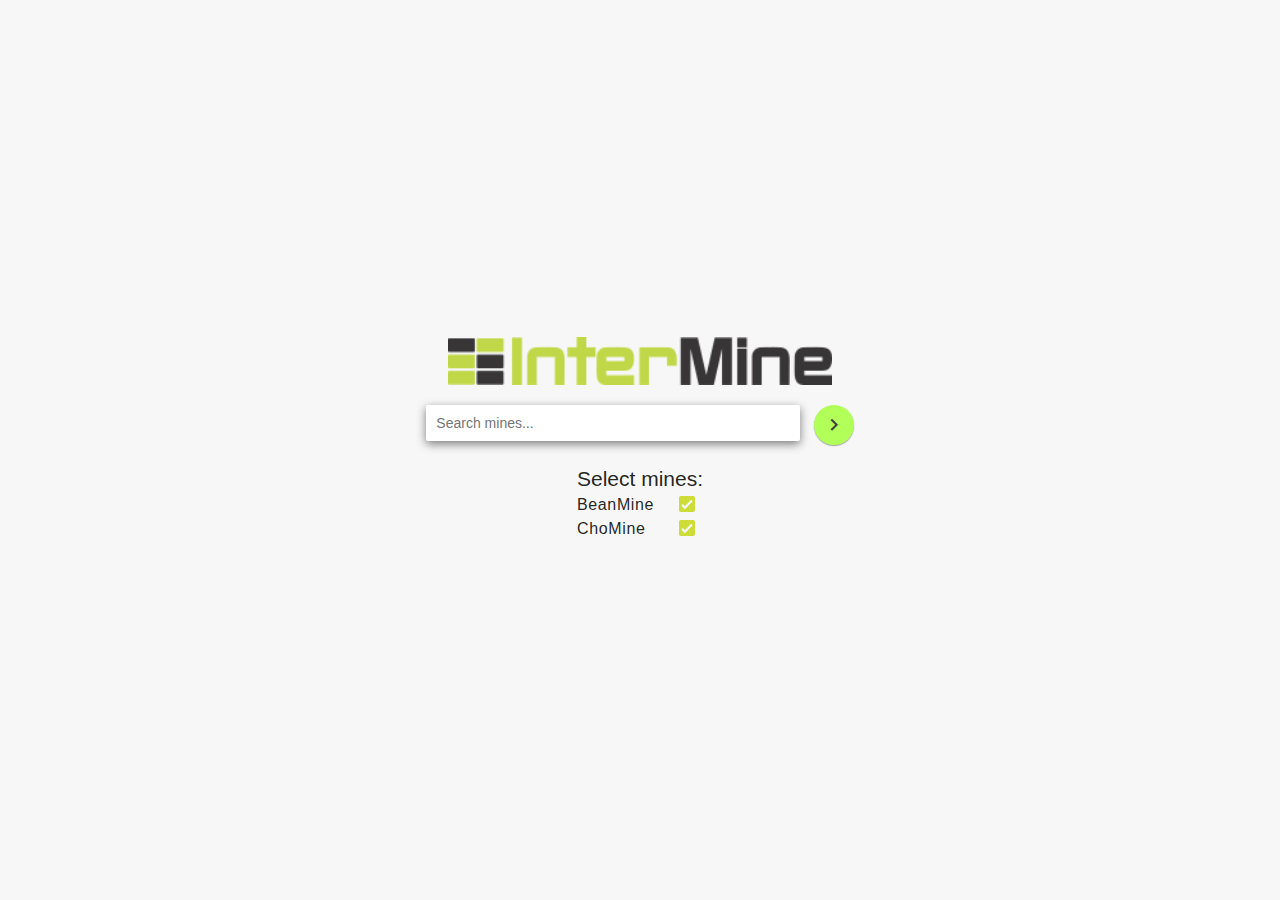
<file: index.html>
<!DOCTYPE html>
<html>
<head>
	<title>Prototype - Cross-InterMine Search Tool</title>
	<meta name="viewport" content="width=device-width, initial-scale=1.0">
	<link rel="stylesheet" type="text/css" href="./styles/mdl/material.min.css"></style>
	<script type="text/javascript" src="./scripts/mdl/material.min.js"></script>
	<link rel="stylesheet" href="https://fonts.googleapis.com/icon?family=Material+Icons">
	<link rel="stylesheet" type="text/css" href="./styles/home-style.css">
</head>
<body>
	<div id="container">
		<!-- <div style="display: flex;justify-content: center;align-items: center; flex-direction: column; margin-top: auto; margin-bottom: auto;"> -->
			<img id="logo" src="./media/logo.png">
			<br>
			<div>
				<input type="text" name="search" id="searchbar" placeholder="Search mines..." autofocus />
				<button style="margin: 0 0 0 10px; height: 40px; min-width: 40px; width: 40px;" class="mdl-button mdl-js-button mdl-button--fab mdl-js-ripple-effect mdl-button--colored searchButton" id="searchButton">
				  <i class="material-icons">keyboard_arrow_right</i>
				</button>
			</div>
			<ul class="demo-list-control mdl-list">
				<span style="font-size: 1.5em;">Select mines:</span>
				<li class="mdl-list__item mineList">
					<span class="mdl-list__item-primary-content">
						BeanMine
					</span>
					<span class="mdl-list__item-secondary-action">
						<label class="mdl-checkbox mdl-js-checkbox mdl-js-ripple-effect" for="list-checkbox-1">
							<input type="checkbox" id="list-checkbox-1" class="mdl-checkbox__input beanmine" checked />
			      		</label>
			    	</span>
			    	<li class="mdl-list__item mineList">
					<span class="mdl-list__item-primary-content">
						ChoMine
					</span>
					<span class="mdl-list__item-secondary-action">
						<label class="mdl-checkbox mdl-js-checkbox mdl-js-ripple-effect" for="list-checkbox-2">
							<input type="checkbox" id="list-checkbox-2" class="mdl-checkbox__input chomine" checked />
			      		</label>
			    	</span>
				</li>
			</ul>
		<!-- </div> -->
		<!-- <div class="bottomNav">
			<span>About</span>
			<span>Documentation</span>
			<span>Help</span>
		</div> -->
		<div id="recent_searches">
			<span class="mdl-chip mdl-chip--deletable" id="recent_list">
			    <span class="mdl-chip__text">Recent Searches</span>
			    <button type="button" class="mdl-chip__action" id="close_recent" onclick="document.getElementById('recent_searches').style.opacity='0'"><i class="material-icons" >cancel</i></button>
			</span>
		</div>
	</div>
		<!-- <img id="tree" src="./media/tree.svg" /> -->
	<script type="text/javascript" src="./scripts/script.js"></script>
</body>
</html>
</file>
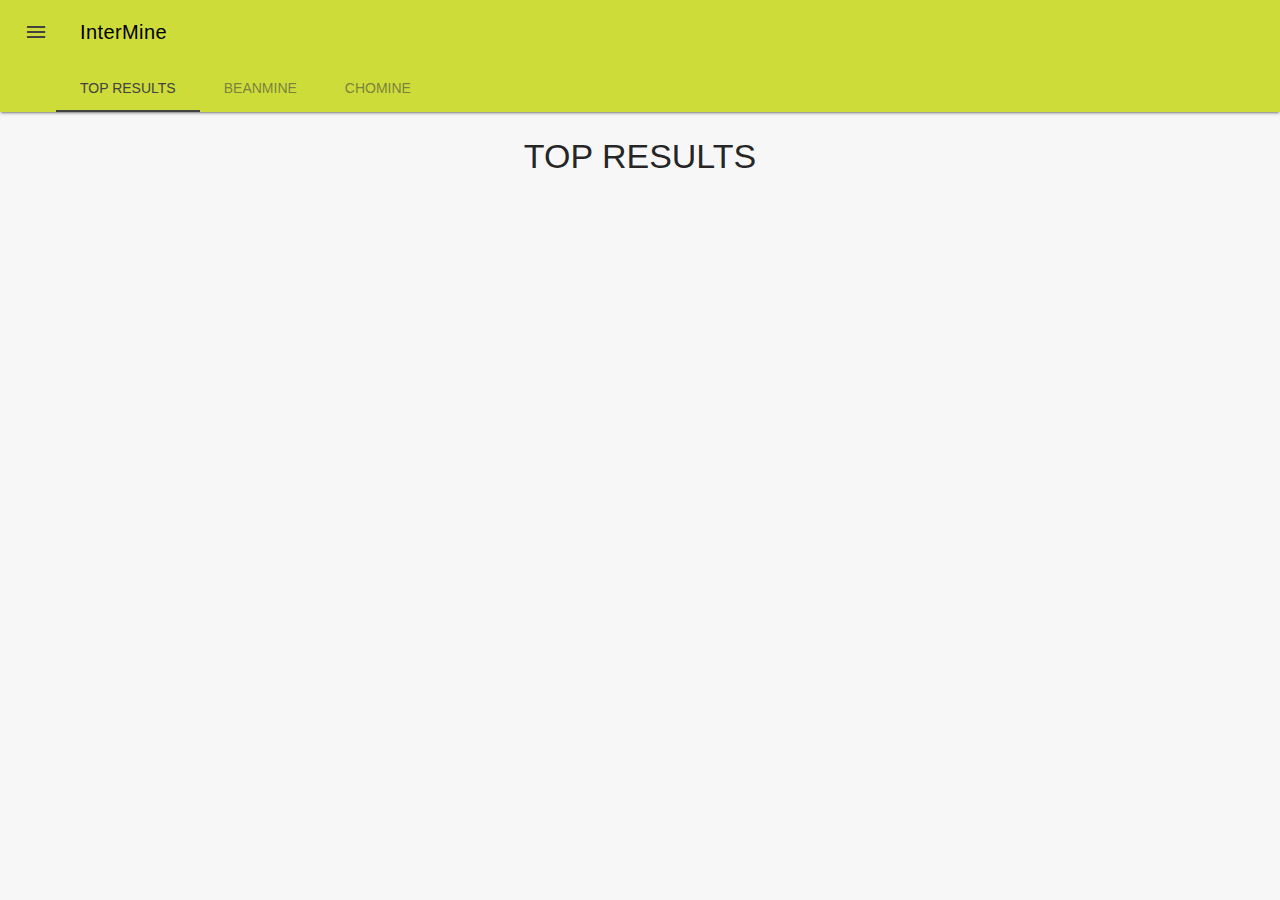
<file: result.html>
<!DOCTYPE html>
<html>
<head>
	<title>Search results</title>
	<meta name="viewport" content="width=device-width, initial-scale=1.0">
	<link rel="stylesheet" type="text/css" href="./styles/mdl/material.min.css"></style>
	<link rel="stylesheet" href="https://fonts.googleapis.com/icon?family=Material+Icons">
	<link rel="stylesheet" type="text/css" href="./styles/result-style.css">
	<script type="text/javascript" src="./scripts/mdl/material.min.js"></script>
	<script src="https://ajax.googleapis.com/ajax/libs/jquery/3.3.1/jquery.min.js"></script>
</head>
<body>
	<!-- Simple header with scrollable tabs. -->
	<div class="mdl-layout mdl-js-layout mdl-layout--fixed-header">
	  <header class="mdl-layout__header">
	    <div class="mdl-layout__header-row">
	      <!-- Title -->
	      <span class="mdl-layout-title"><a href="./index.html" style="text-decoration: none; color: #000;">InterMine</a></span>
	    </div>
	    <!-- Tabs -->
	    <div class="mdl-layout__tab-bar mdl-js-ripple-effect">
	      <a href="#scroll-tab-1" class="mdl-layout__tab is-active" id="top_tab">TOP RESULTS</a>
	      <a href="#scroll-tab-2" class="mdl-layout__tab" id="beanmine_tab">BEANMINE</a>
	      <a href="#scroll-tab-3" class="mdl-layout__tab" id="chomine_tab">CHOMINE</a>
	    </div>
	  </header>
	  <div class="mdl-layout__drawer">
	    <span class="mdl-layout-title">Home</span>
	    <span class="mdl-layout-title">About</span>
	    <span class="mdl-layout-title">Documentation</span>
	  </div>
	  <main class="mdl-layout__content">
	    <section class="mdl-layout__tab-panel is-active top_section" id="scroll-tab-1">
	      <div class="page-content">
	      	<div id="container">
	      		<h3>TOP RESULTS</h3>
	      		<div id="top_boxes">
	      		</div>
	      	</div>
	      </div>
	    </section>
	    <section class="mdl-layout__tab-panel beanmine_section" id="scroll-tab-2">
	      <div class="page-content">
	      	<div id="container">
	      		<div style="width: 90%; display: flex; align-items: center;">
		      		<h3 style="margin-right: auto">BEANMINE</h3>
	    			<form action="#">
					  <div class="mdl-textfield mdl-js-textfield mdl-textfield--floating-label" style="width: 200px">
					    <input class="mdl-textfield__input" type="text" id="sample3">
					    <label class="mdl-textfield__label" for="sample3">Search BEANMINE</label>
					  </div>
					  <div class="mdl-textfield mdl-js-textfield mdl-textfield--floating-label" style="width: 200px">
					    <input class="mdl-textfield__input" type="text" id="sample3">
					    <label class="mdl-textfield__label" for="sample3">Search all mines</label>
					  </div>
					</form>  			
	      		</div>
	      		<table style="table-layout:fixed; width: 90%" class="mdl-data-table mdl-js-data-table mdl-data-table mdl-shadow--2dp">
				  <thead>
				  <tr>
				  	<th style="text-align: left; padding-bottom: 0; margin-bottom: 0; color: #000"><h4 style="padding-bottom: 0; margin-bottom: 0;">Search results for: <span id="beanmine_title" style="color: rgba(0,0,0,.54)"></span></h4></th>
				  	<th></th>
				  	<th></th>
				  	<th></th>
				  </tr>
				  </thead>
				  <thead>
				    <tr>
				      <th class="mdl-data-table__cell--non-numeric">Type</th>
				      <th class="mdl-data-table__cell--non-numeric">Name</th>
				      <th class="mdl-data-table__cell--non-numeric">Details</th>
				      <th class="mdl-data-table__cell--non-numeric">Score</th>
				    </tr>
				  </thead>
				  <tbody id="beanmine_table">
				  </tbody>
				</table>
	      	</div>
	      </div>
	    </section>
	    <section class="mdl-layout__tab-panel chomine_section" id="scroll-tab-3">
	      <div class="page-content">
	      	<div id="container">
	      		<div style="width: 90%; display: flex; align-items: center;">
		      		<h3 style="margin-right: auto">CHOMINE</h3>
	    			<form action="#">
					  <div class="mdl-textfield mdl-js-textfield mdl-textfield--floating-label" style="width: 200px">
					    <input class="mdl-textfield__input" type="text" id="sample3">
					    <label class="mdl-textfield__label" for="sample3">Search CHOMINE</label>
					  </div>
					  <div class="mdl-textfield mdl-js-textfield mdl-textfield--floating-label" style="width: 200px">
					    <input class="mdl-textfield__input" type="text" id="sample3">
					    <label class="mdl-textfield__label" for="sample3">Search all mines</label>
					  </div>
					</form>  			
	      		</div>
	      		<table style="table-layout:fixed; width: 90%" class="mdl-data-table mdl-js-data-table mdl-data-table mdl-shadow--2dp">
				  <thead>
				  <tr>
				  	<th style="text-align: left; padding-bottom: 0; margin-bottom: 0; color: #000"><h4 style="padding-bottom: 0; margin-bottom: 0;">Search results for: <span id="chomine_title" style="color: rgba(0,0,0,.54)"></span></h4></th>
				  	<th></th>
				  	<th></th>
				  	<th></th>
				  </tr>
				  </thead>
				  <thead>
				    <tr>
				      <th class="mdl-data-table__cell--non-numeric">Type</th>
				      <th class="mdl-data-table__cell--non-numeric">Name</th>
				      <th class="mdl-data-table__cell--non-numeric">Details</th>
				      <th class="mdl-data-table__cell--non-numeric">Score</th>
				    </tr>
				  </thead>
				  <tbody id="chomine_table">
				  </tbody>
				</table>
	      	</div>
	      </div>
	    </section>
	  </main>
	</div>
	<div id="container">
		
	</div>
	<script type="text/javascript" src="./scripts/result-script.js"></script>
</body>
</html>
</file>
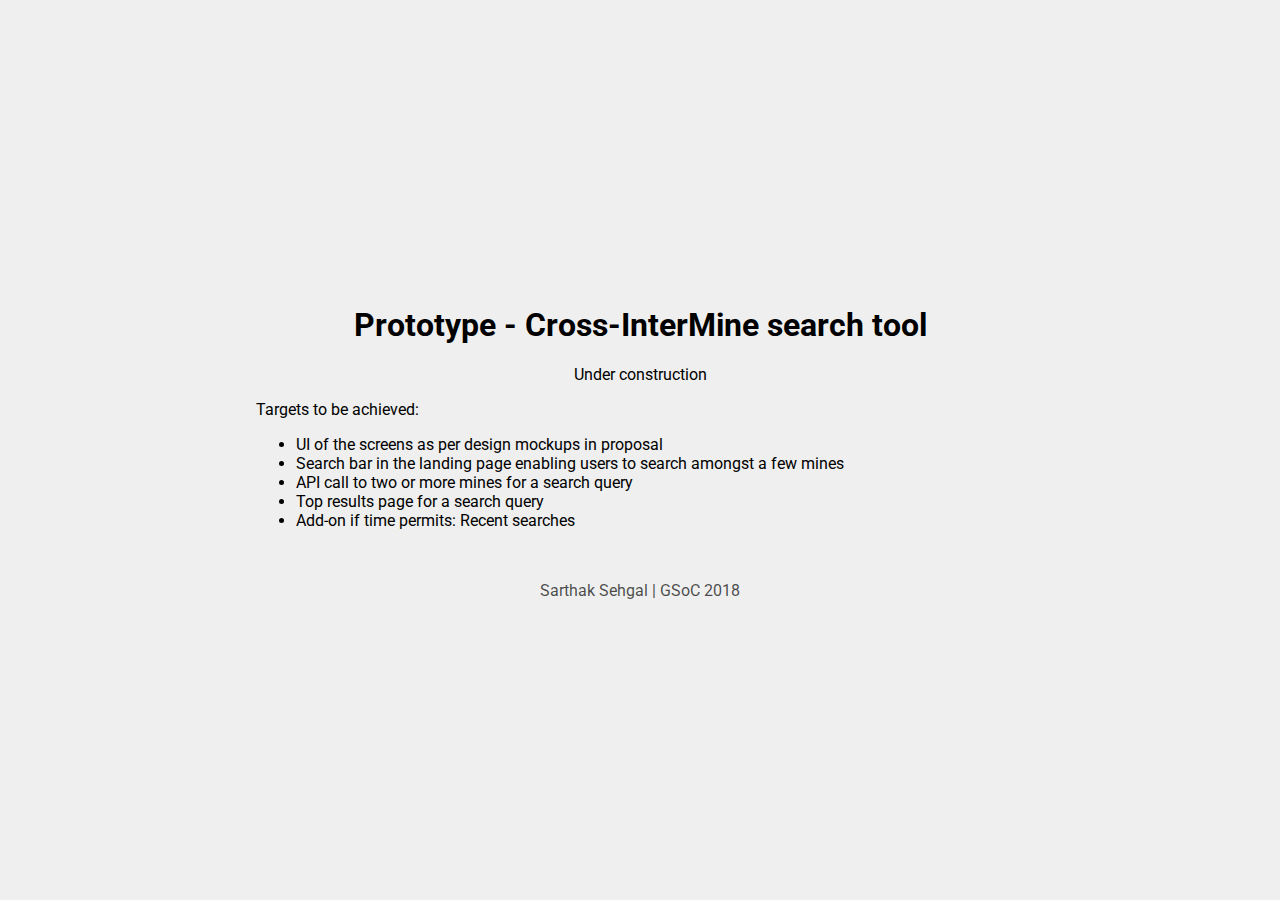
<file: targets.html>
<html>
<head>
<title>Prototype for Cross-InterMine search tool</title>
<style>
@import url('https://fonts.googleapis.com/css?family=Roboto');
html, body {
        background: #efefef;
        display: flex;     
	height: 100%;
        width: 100%;
        flex-direction: column;
        font-family: 'Roboto', sans-serif;
        align-items: center;
        justify-content: center;
}
#container {
        width: 60%;
}
h1 {
        text-align: center;
}
.center {
        text-align: center;
}
.footer {
        color: rgba(0,0,0,0.7);
}
</style>
</head>
<body>
<div id="container">
<h1>Prototype - Cross-InterMine search tool</h1>
<p class="center">Under construction</p>
<p>Targets to be achieved:</p>
<ul>
<li>UI of the screens as per design mockups in proposal</li>
<li>Search bar in the landing page enabling users to search amongst a few mines</li>
<li>API call to two or more mines for a search query</li>
<li>Top results page for a search query</li>
<li>Add-on if time permits: Recent searches</li>
</ul>
<br>
<p class="footer center">Sarthak Sehgal | GSoC 2018</p>
</div>
</body>
</html>
</file>
<file: styles/home-style.css>
html, body {
	margin: 0;
	padding: 0;
	height: 100%;
	width: 100%;
	background: #F7F7F7;
	font-family: 'Roboto', sans-serif;
	overflow: hidden;
}
#container {
	height: 100%;
	width: 100%;
	display: flex;
	flex-direction: column;
	justify-content: center;
	align-items: center;
	z-index: 999;
}
#container * {
	z-index: 999;
}
#logo {
	z-index: 999;
	width: 30vw;
}
#searchbar {
	z-index: 999;
	font-size: 1em;
	width: 28vw;
	padding: 10px 5px 10px 10px;
	border: none;
	border-radius: 2px;
	box-shadow: 0 2px 6px rgba(0,0,0,0.5);
	-webkit-transition: 0.2s all ease-in-out;
	-moz-transition: 0.2s all ease-in-out;
	-o-transition: 0.2s all ease-in-out;
	transition: 0.2s all ease-in-out;
}
#searchbar:focus {
	border: none;
	outline: none;
	box-shadow: 0 3px 10px rgba(0,0,0,0.5);
}
#active:active {
	border: none;
	outline: none;
}
#tree {
	position: absolute;
	height: 500px;
	bottom: -50px;
	right: -100px;
	opacity: 0.8;
}
.bottomNav {
	display: flex;
	align-items: center;
	justify-content: space-between;
	color: #747474;
	margin-bottom: 5vh;
}
.bottomNav span {
	padding-right: 30px;
	cursor: pointer;
}
.bottomNav span:last-child {
	padding-right: 0;
}
.bottomNav span:hover {
	text-decoration: underline;
}
.mineList {
	z-index: 999;
	padding: 0;
	min-height: 0px;
}
.mineList * {
	z-index: 999;
}
.searchButton {
	display: inline-block;
}
#recent_searches {
	display: none; 
	flex-direction: column; 
	padding: 0; 
	margin: 0; 
	position: absolute; 
	top:20px; 
	right: 20px;
}
#recent_searches {
	display: none;
	-webkit-transition: 1s all ease-in-out;
	-moz-transition: 0.2s all ease-in-out;
	-o-transition: 0.2s all ease-in-out;
	transition: 0.2s all ease-in-out;
}
@media all and (max-device-width: 800px) and (min-device-width: 480px){
	#logo {
		width: 50vw;
	}
	#searchbar {
		width: 50vw;
	}
}
@media all and (max-device-width: 480px){
	#logo {
		width: 60vw;
	}
	#searchbar {
		width: 60vw;
	}
}
</file>
<file: styles/result-style.css>
html, body {
	margin: 0;
	padding: 0;
	height: 100%;
	width: 100%;
	background: #F7F7F7;
	font-family: 'Roboto', sans-serif;
	overflow: hidden;
}
#container {
	height: 100%;
	width: 100%;
	display: flex;
	flex-direction: column;
	justify-content: center;
	align-items: center;
	z-index: 999;
}
#container * {
	z-index: 999;
}
.mdl-layout.is-upgraded .mdl-layout__tab.is-active::after {
	background: rgb(66,66,66);
}
table td {
	max-width: 200px; 
	white-space: -o-pre-wrap;	
	word-wrap: break-word;
	white-space: pre-wrap;
	white-space: -moz-pre-wrap;
	white-space: -pre-wrap;
}
#top_boxes {
	display: flex;
	flex-direction: row;
	width:80%;
	flex-wrap: wrap;
	align-items: center;
	justify-content: center;
}
#top_box {
	background: #fff;
	/*max-height: 400px;*/
	max-width: 50%;
	padding: 0 20px 0 20px;
	margin: 10px;
	box-shadow: 0 2px 2px 0 rgba(0,0,0,.14), 0 3px 1px -2px rgba(0,0,0,.2), 0 1px 5px 0 rgba(0,0,0,.12);
	border: 1px solid rgba(0,0,0,.12);
}
#top_box ol {
	padding: 0 0 20px 20px;
	margin: 0;
}
#top_box ol li {
	padding: 0;
	margin: 0;
}
</file>
<file: styles/mdl/material.min.css>
/**
 * material-design-lite - Material Design Components in CSS, JS and HTML
 * @version v1.3.0
 * @license Apache-2.0
 * @copyright 2015 Google, Inc.
 * @link https://github.com/google/material-design-lite
 */
@charset "UTF-8";html{color:rgba(0,0,0,.87)}::-moz-selection{background:#b3d4fc;text-shadow:none}::selection{background:#b3d4fc;text-shadow:none}hr{display:block;height:1px;border:0;border-top:1px solid #ccc;margin:1em 0;padding:0}audio,canvas,iframe,img,svg,video{vertical-align:middle}fieldset{border:0;margin:0;padding:0}textarea{resize:vertical}.browserupgrade{margin:.2em 0;background:#ccc;color:#000;padding:.2em 0}.hidden{display:none!important}.visuallyhidden{border:0;clip:rect(0 0 0 0);height:1px;margin:-1px;overflow:hidden;padding:0;position:absolute;width:1px}.visuallyhidden.focusable:active,.visuallyhidden.focusable:focus{clip:auto;height:auto;margin:0;overflow:visible;position:static;width:auto}.invisible{visibility:hidden}.clearfix:before,.clearfix:after{content:" ";display:table}.clearfix:after{clear:both}@media print{*,*:before,*:after,*:first-letter{background:transparent!important;color:#000!important;box-shadow:none!important}a,a:visited{text-decoration:underline}a[href]:after{content:" (" attr(href)")"}abbr[title]:after{content:" (" attr(title)")"}a[href^="#"]:after,a[href^="javascript:"]:after{content:""}pre,blockquote{border:1px solid #999;page-break-inside:avoid}thead{display:table-header-group}tr,img{page-break-inside:avoid}img{max-width:100%!important}p,h2,h3{orphans:3;widows:3}h2,h3{page-break-after:avoid}}a,.mdl-accordion,.mdl-button,.mdl-card,.mdl-checkbox,.mdl-dropdown-menu,.mdl-icon-toggle,.mdl-item,.mdl-radio,.mdl-slider,.mdl-switch,.mdl-tabs__tab{-webkit-tap-highlight-color:transparent;-webkit-tap-highlight-color:rgba(255,255,255,0)}html{width:100%;height:100%;-ms-touch-action:manipulation;touch-action:manipulation}body{width:100%;min-height:100%}main{display:block}*[hidden]{display:none!important}html,body{font-family:"Helvetica","Arial",sans-serif;font-size:14px;font-weight:400;line-height:20px}h1,h2,h3,h4,h5,h6,p{padding:0}h1 small,h2 small,h3 small,h4 small,h5 small,h6 small{font-family:"Roboto","Helvetica","Arial",sans-serif;font-weight:400;line-height:1.35;letter-spacing:-.02em;opacity:.54;font-size:.6em}h1{font-size:56px;line-height:1.35;letter-spacing:-.02em;margin:24px 0}h1,h2{font-family:"Roboto","Helvetica","Arial",sans-serif;font-weight:400}h2{font-size:45px;line-height:48px}h2,h3{margin:24px 0}h3{font-size:34px;line-height:40px}h3,h4{font-family:"Roboto","Helvetica","Arial",sans-serif;font-weight:400}h4{font-size:24px;line-height:32px;-moz-osx-font-smoothing:grayscale;margin:24px 0 16px}h5{font-size:20px;font-weight:500;line-height:1;letter-spacing:.02em}h5,h6{font-family:"Roboto","Helvetica","Arial",sans-serif;margin:24px 0 16px}h6{font-size:16px;letter-spacing:.04em}h6,p{font-weight:400;line-height:24px}p{font-size:14px;letter-spacing:0;margin:0 0 16px}a{color:rgb(178,255,89);font-weight:500}blockquote{font-family:"Roboto","Helvetica","Arial",sans-serif;position:relative;font-size:24px;font-weight:300;font-style:italic;line-height:1.35;letter-spacing:.08em}blockquote:before{position:absolute;left:-.5em;content:'“'}blockquote:after{content:'”';margin-left:-.05em}mark{background-color:#f4ff81}dt{font-weight:700}address{font-size:12px;line-height:1;font-style:normal}address,ul,ol{font-weight:400;letter-spacing:0}ul,ol{font-size:14px;line-height:24px}.mdl-typography--display-4,.mdl-typography--display-4-color-contrast{font-family:"Roboto","Helvetica","Arial",sans-serif;font-size:112px;font-weight:300;line-height:1;letter-spacing:-.04em}.mdl-typography--display-4-color-contrast{opacity:.54}.mdl-typography--display-3,.mdl-typography--display-3-color-contrast{font-family:"Roboto","Helvetica","Arial",sans-serif;font-size:56px;font-weight:400;line-height:1.35;letter-spacing:-.02em}.mdl-typography--display-3-color-contrast{opacity:.54}.mdl-typography--display-2,.mdl-typography--display-2-color-contrast{font-family:"Roboto","Helvetica","Arial",sans-serif;font-size:45px;font-weight:400;line-height:48px}.mdl-typography--display-2-color-contrast{opacity:.54}.mdl-typography--display-1,.mdl-typography--display-1-color-contrast{font-family:"Roboto","Helvetica","Arial",sans-serif;font-size:34px;font-weight:400;line-height:40px}.mdl-typography--display-1-color-contrast{opacity:.54}.mdl-typography--headline,.mdl-typography--headline-color-contrast{font-family:"Roboto","Helvetica","Arial",sans-serif;font-size:24px;font-weight:400;line-height:32px;-moz-osx-font-smoothing:grayscale}.mdl-typography--headline-color-contrast{opacity:.87}.mdl-typography--title,.mdl-typography--title-color-contrast{font-family:"Roboto","Helvetica","Arial",sans-serif;font-size:20px;font-weight:500;line-height:1;letter-spacing:.02em}.mdl-typography--title-color-contrast{opacity:.87}.mdl-typography--subhead,.mdl-typography--subhead-color-contrast{font-family:"Roboto","Helvetica","Arial",sans-serif;font-size:16px;font-weight:400;line-height:24px;letter-spacing:.04em}.mdl-typography--subhead-color-contrast{opacity:.87}.mdl-typography--body-2,.mdl-typography--body-2-color-contrast{font-size:14px;font-weight:700;line-height:24px;letter-spacing:0}.mdl-typography--body-2-color-contrast{opacity:.87}.mdl-typography--body-1,.mdl-typography--body-1-color-contrast{font-size:14px;font-weight:400;line-height:24px;letter-spacing:0}.mdl-typography--body-1-color-contrast{opacity:.87}.mdl-typography--body-2-force-preferred-font,.mdl-typography--body-2-force-preferred-font-color-contrast{font-family:"Roboto","Helvetica","Arial",sans-serif;font-size:14px;font-weight:500;line-height:24px;letter-spacing:0}.mdl-typography--body-2-force-preferred-font-color-contrast{opacity:.87}.mdl-typography--body-1-force-preferred-font,.mdl-typography--body-1-force-preferred-font-color-contrast{font-family:"Roboto","Helvetica","Arial",sans-serif;font-size:14px;font-weight:400;line-height:24px;letter-spacing:0}.mdl-typography--body-1-force-preferred-font-color-contrast{opacity:.87}.mdl-typography--caption,.mdl-typography--caption-force-preferred-font{font-size:12px;font-weight:400;line-height:1;letter-spacing:0}.mdl-typography--caption-force-preferred-font{font-family:"Roboto","Helvetica","Arial",sans-serif}.mdl-typography--caption-color-contrast,.mdl-typography--caption-force-preferred-font-color-contrast{font-size:12px;font-weight:400;line-height:1;letter-spacing:0;opacity:.54}.mdl-typography--caption-force-preferred-font-color-contrast,.mdl-typography--menu{font-family:"Roboto","Helvetica","Arial",sans-serif}.mdl-typography--menu{font-size:14px;font-weight:500;line-height:1;letter-spacing:0}.mdl-typography--menu-color-contrast{opacity:.87}.mdl-typography--menu-color-contrast,.mdl-typography--button,.mdl-typography--button-color-contrast{font-family:"Roboto","Helvetica","Arial",sans-serif;font-size:14px;font-weight:500;line-height:1;letter-spacing:0}.mdl-typography--button,.mdl-typography--button-color-contrast{text-transform:uppercase}.mdl-typography--button-color-contrast{opacity:.87}.mdl-typography--text-left{text-align:left}.mdl-typography--text-right{text-align:right}.mdl-typography--text-center{text-align:center}.mdl-typography--text-justify{text-align:justify}.mdl-typography--text-nowrap{white-space:nowrap}.mdl-typography--text-lowercase{text-transform:lowercase}.mdl-typography--text-uppercase{text-transform:uppercase}.mdl-typography--text-capitalize{text-transform:capitalize}.mdl-typography--font-thin{font-weight:200!important}.mdl-typography--font-light{font-weight:300!important}.mdl-typography--font-regular{font-weight:400!important}.mdl-typography--font-medium{font-weight:500!important}.mdl-typography--font-bold{font-weight:700!important}.mdl-typography--font-black{font-weight:900!important}.material-icons{font-family:'Material Icons';font-weight:400;font-style:normal;font-size:24px;line-height:1;letter-spacing:normal;text-transform:none;display:inline-block;word-wrap:normal;-moz-font-feature-settings:'liga';font-feature-settings:'liga';-webkit-font-feature-settings:'liga';-webkit-font-smoothing:antialiased}.mdl-color-text--red{color:#f44336 !important}.mdl-color--red{background-color:#f44336 !important}.mdl-color-text--red-50{color:#ffebee !important}.mdl-color--red-50{background-color:#ffebee !important}.mdl-color-text--red-100{color:#ffcdd2 !important}.mdl-color--red-100{background-color:#ffcdd2 !important}.mdl-color-text--red-200{color:#ef9a9a !important}.mdl-color--red-200{background-color:#ef9a9a !important}.mdl-color-text--red-300{color:#e57373 !important}.mdl-color--red-300{background-color:#e57373 !important}.mdl-color-text--red-400{color:#ef5350 !important}.mdl-color--red-400{background-color:#ef5350 !important}.mdl-color-text--red-500{color:#f44336 !important}.mdl-color--red-500{background-color:#f44336 !important}.mdl-color-text--red-600{color:#e53935 !important}.mdl-color--red-600{background-color:#e53935 !important}.mdl-color-text--red-700{color:#d32f2f !important}.mdl-color--red-700{background-color:#d32f2f !important}.mdl-color-text--red-800{color:#c62828 !important}.mdl-color--red-800{background-color:#c62828 !important}.mdl-color-text--red-900{color:#b71c1c !important}.mdl-color--red-900{background-color:#b71c1c !important}.mdl-color-text--red-A100{color:#ff8a80 !important}.mdl-color--red-A100{background-color:#ff8a80 !important}.mdl-color-text--red-A200{color:#ff5252 !important}.mdl-color--red-A200{background-color:#ff5252 !important}.mdl-color-text--red-A400{color:#ff1744 !important}.mdl-color--red-A400{background-color:#ff1744 !important}.mdl-color-text--red-A700{color:#d50000 !important}.mdl-color--red-A700{background-color:#d50000 !important}.mdl-color-text--pink{color:#e91e63 !important}.mdl-color--pink{background-color:#e91e63 !important}.mdl-color-text--pink-50{color:#fce4ec !important}.mdl-color--pink-50{background-color:#fce4ec !important}.mdl-color-text--pink-100{color:#f8bbd0 !important}.mdl-color--pink-100{background-color:#f8bbd0 !important}.mdl-color-text--pink-200{color:#f48fb1 !important}.mdl-color--pink-200{background-color:#f48fb1 !important}.mdl-color-text--pink-300{color:#f06292 !important}.mdl-color--pink-300{background-color:#f06292 !important}.mdl-color-text--pink-400{color:#ec407a !important}.mdl-color--pink-400{background-color:#ec407a !important}.mdl-color-text--pink-500{color:#e91e63 !important}.mdl-color--pink-500{background-color:#e91e63 !important}.mdl-color-text--pink-600{color:#d81b60 !important}.mdl-color--pink-600{background-color:#d81b60 !important}.mdl-color-text--pink-700{color:#c2185b !important}.mdl-color--pink-700{background-color:#c2185b !important}.mdl-color-text--pink-800{color:#ad1457 !important}.mdl-color--pink-800{background-color:#ad1457 !important}.mdl-color-text--pink-900{color:#880e4f !important}.mdl-color--pink-900{background-color:#880e4f !important}.mdl-color-text--pink-A100{color:#ff80ab !important}.mdl-color--pink-A100{background-color:#ff80ab !important}.mdl-color-text--pink-A200{color:#ff4081 !important}.mdl-color--pink-A200{background-color:#ff4081 !important}.mdl-color-text--pink-A400{color:#f50057 !important}.mdl-color--pink-A400{background-color:#f50057 !important}.mdl-color-text--pink-A700{color:#c51162 !important}.mdl-color--pink-A700{background-color:#c51162 !important}.mdl-color-text--purple{color:#9c27b0 !important}.mdl-color--purple{background-color:#9c27b0 !important}.mdl-color-text--purple-50{color:#f3e5f5 !important}.mdl-color--purple-50{background-color:#f3e5f5 !important}.mdl-color-text--purple-100{color:#e1bee7 !important}.mdl-color--purple-100{background-color:#e1bee7 !important}.mdl-color-text--purple-200{color:#ce93d8 !important}.mdl-color--purple-200{background-color:#ce93d8 !important}.mdl-color-text--purple-300{color:#ba68c8 !important}.mdl-color--purple-300{background-color:#ba68c8 !important}.mdl-color-text--purple-400{color:#ab47bc !important}.mdl-color--purple-400{background-color:#ab47bc !important}.mdl-color-text--purple-500{color:#9c27b0 !important}.mdl-color--purple-500{background-color:#9c27b0 !important}.mdl-color-text--purple-600{color:#8e24aa !important}.mdl-color--purple-600{background-color:#8e24aa !important}.mdl-color-text--purple-700{color:#7b1fa2 !important}.mdl-color--purple-700{background-color:#7b1fa2 !important}.mdl-color-text--purple-800{color:#6a1b9a !important}.mdl-color--purple-800{background-color:#6a1b9a !important}.mdl-color-text--purple-900{color:#4a148c !important}.mdl-color--purple-900{background-color:#4a148c !important}.mdl-color-text--purple-A100{color:#ea80fc !important}.mdl-color--purple-A100{background-color:#ea80fc !important}.mdl-color-text--purple-A200{color:#e040fb !important}.mdl-color--purple-A200{background-color:#e040fb !important}.mdl-color-text--purple-A400{color:#d500f9 !important}.mdl-color--purple-A400{background-color:#d500f9 !important}.mdl-color-text--purple-A700{color:#a0f !important}.mdl-color--purple-A700{background-color:#a0f !important}.mdl-color-text--deep-purple{color:#673ab7 !important}.mdl-color--deep-purple{background-color:#673ab7 !important}.mdl-color-text--deep-purple-50{color:#ede7f6 !important}.mdl-color--deep-purple-50{background-color:#ede7f6 !important}.mdl-color-text--deep-purple-100{color:#d1c4e9 !important}.mdl-color--deep-purple-100{background-color:#d1c4e9 !important}.mdl-color-text--deep-purple-200{color:#b39ddb !important}.mdl-color--deep-purple-200{background-color:#b39ddb !important}.mdl-color-text--deep-purple-300{color:#9575cd !important}.mdl-color--deep-purple-300{background-color:#9575cd !important}.mdl-color-text--deep-purple-400{color:#7e57c2 !important}.mdl-color--deep-purple-400{background-color:#7e57c2 !important}.mdl-color-text--deep-purple-500{color:#673ab7 !important}.mdl-color--deep-purple-500{background-color:#673ab7 !important}.mdl-color-text--deep-purple-600{color:#5e35b1 !important}.mdl-color--deep-purple-600{background-color:#5e35b1 !important}.mdl-color-text--deep-purple-700{color:#512da8 !important}.mdl-color--deep-purple-700{background-color:#512da8 !important}.mdl-color-text--deep-purple-800{color:#4527a0 !important}.mdl-color--deep-purple-800{background-color:#4527a0 !important}.mdl-color-text--deep-purple-900{color:#311b92 !important}.mdl-color--deep-purple-900{background-color:#311b92 !important}.mdl-color-text--deep-purple-A100{color:#b388ff !important}.mdl-color--deep-purple-A100{background-color:#b388ff !important}.mdl-color-text--deep-purple-A200{color:#7c4dff !important}.mdl-color--deep-purple-A200{background-color:#7c4dff !important}.mdl-color-text--deep-purple-A400{color:#651fff !important}.mdl-color--deep-purple-A400{background-color:#651fff !important}.mdl-color-text--deep-purple-A700{color:#6200ea !important}.mdl-color--deep-purple-A700{background-color:#6200ea !important}.mdl-color-text--indigo{color:#3f51b5 !important}.mdl-color--indigo{background-color:#3f51b5 !important}.mdl-color-text--indigo-50{color:#e8eaf6 !important}.mdl-color--indigo-50{background-color:#e8eaf6 !important}.mdl-color-text--indigo-100{color:#c5cae9 !important}.mdl-color--indigo-100{background-color:#c5cae9 !important}.mdl-color-text--indigo-200{color:#9fa8da !important}.mdl-color--indigo-200{background-color:#9fa8da !important}.mdl-color-text--indigo-300{color:#7986cb !important}.mdl-color--indigo-300{background-color:#7986cb !important}.mdl-color-text--indigo-400{color:#5c6bc0 !important}.mdl-color--indigo-400{background-color:#5c6bc0 !important}.mdl-color-text--indigo-500{color:#3f51b5 !important}.mdl-color--indigo-500{background-color:#3f51b5 !important}.mdl-color-text--indigo-600{color:#3949ab !important}.mdl-color--indigo-600{background-color:#3949ab !important}.mdl-color-text--indigo-700{color:#303f9f !important}.mdl-color--indigo-700{background-color:#303f9f !important}.mdl-color-text--indigo-800{color:#283593 !important}.mdl-color--indigo-800{background-color:#283593 !important}.mdl-color-text--indigo-900{color:#1a237e !important}.mdl-color--indigo-900{background-color:#1a237e !important}.mdl-color-text--indigo-A100{color:#8c9eff !important}.mdl-color--indigo-A100{background-color:#8c9eff !important}.mdl-color-text--indigo-A200{color:#536dfe !important}.mdl-color--indigo-A200{background-color:#536dfe !important}.mdl-color-text--indigo-A400{color:#3d5afe !important}.mdl-color--indigo-A400{background-color:#3d5afe !important}.mdl-color-text--indigo-A700{color:#304ffe !important}.mdl-color--indigo-A700{background-color:#304ffe !important}.mdl-color-text--blue{color:#2196f3 !important}.mdl-color--blue{background-color:#2196f3 !important}.mdl-color-text--blue-50{color:#e3f2fd !important}.mdl-color--blue-50{background-color:#e3f2fd !important}.mdl-color-text--blue-100{color:#bbdefb !important}.mdl-color--blue-100{background-color:#bbdefb !important}.mdl-color-text--blue-200{color:#90caf9 !important}.mdl-color--blue-200{background-color:#90caf9 !important}.mdl-color-text--blue-300{color:#64b5f6 !important}.mdl-color--blue-300{background-color:#64b5f6 !important}.mdl-color-text--blue-400{color:#42a5f5 !important}.mdl-color--blue-400{background-color:#42a5f5 !important}.mdl-color-text--blue-500{color:#2196f3 !important}.mdl-color--blue-500{background-color:#2196f3 !important}.mdl-color-text--blue-600{color:#1e88e5 !important}.mdl-color--blue-600{background-color:#1e88e5 !important}.mdl-color-text--blue-700{color:#1976d2 !important}.mdl-color--blue-700{background-color:#1976d2 !important}.mdl-color-text--blue-800{color:#1565c0 !important}.mdl-color--blue-800{background-color:#1565c0 !important}.mdl-color-text--blue-900{color:#0d47a1 !important}.mdl-color--blue-900{background-color:#0d47a1 !important}.mdl-color-text--blue-A100{color:#82b1ff !important}.mdl-color--blue-A100{background-color:#82b1ff !important}.mdl-color-text--blue-A200{color:#448aff !important}.mdl-color--blue-A200{background-color:#448aff !important}.mdl-color-text--blue-A400{color:#2979ff !important}.mdl-color--blue-A400{background-color:#2979ff !important}.mdl-color-text--blue-A700{color:#2962ff !important}.mdl-color--blue-A700{background-color:#2962ff !important}.mdl-color-text--light-blue{color:#03a9f4 !important}.mdl-color--light-blue{background-color:#03a9f4 !important}.mdl-color-text--light-blue-50{color:#e1f5fe !important}.mdl-color--light-blue-50{background-color:#e1f5fe !important}.mdl-color-text--light-blue-100{color:#b3e5fc !important}.mdl-color--light-blue-100{background-color:#b3e5fc !important}.mdl-color-text--light-blue-200{color:#81d4fa !important}.mdl-color--light-blue-200{background-color:#81d4fa !important}.mdl-color-text--light-blue-300{color:#4fc3f7 !important}.mdl-color--light-blue-300{background-color:#4fc3f7 !important}.mdl-color-text--light-blue-400{color:#29b6f6 !important}.mdl-color--light-blue-400{background-color:#29b6f6 !important}.mdl-color-text--light-blue-500{color:#03a9f4 !important}.mdl-color--light-blue-500{background-color:#03a9f4 !important}.mdl-color-text--light-blue-600{color:#039be5 !important}.mdl-color--light-blue-600{background-color:#039be5 !important}.mdl-color-text--light-blue-700{color:#0288d1 !important}.mdl-color--light-blue-700{background-color:#0288d1 !important}.mdl-color-text--light-blue-800{color:#0277bd !important}.mdl-color--light-blue-800{background-color:#0277bd !important}.mdl-color-text--light-blue-900{color:#01579b !important}.mdl-color--light-blue-900{background-color:#01579b !important}.mdl-color-text--light-blue-A100{color:#80d8ff !important}.mdl-color--light-blue-A100{background-color:#80d8ff !important}.mdl-color-text--light-blue-A200{color:#40c4ff !important}.mdl-color--light-blue-A200{background-color:#40c4ff !important}.mdl-color-text--light-blue-A400{color:#00b0ff !important}.mdl-color--light-blue-A400{background-color:#00b0ff !important}.mdl-color-text--light-blue-A700{color:#0091ea !important}.mdl-color--light-blue-A700{background-color:#0091ea !important}.mdl-color-text--cyan{color:#00bcd4 !important}.mdl-color--cyan{background-color:#00bcd4 !important}.mdl-color-text--cyan-50{color:#e0f7fa !important}.mdl-color--cyan-50{background-color:#e0f7fa !important}.mdl-color-text--cyan-100{color:#b2ebf2 !important}.mdl-color--cyan-100{background-color:#b2ebf2 !important}.mdl-color-text--cyan-200{color:#80deea !important}.mdl-color--cyan-200{background-color:#80deea !important}.mdl-color-text--cyan-300{color:#4dd0e1 !important}.mdl-color--cyan-300{background-color:#4dd0e1 !important}.mdl-color-text--cyan-400{color:#26c6da !important}.mdl-color--cyan-400{background-color:#26c6da !important}.mdl-color-text--cyan-500{color:#00bcd4 !important}.mdl-color--cyan-500{background-color:#00bcd4 !important}.mdl-color-text--cyan-600{color:#00acc1 !important}.mdl-color--cyan-600{background-color:#00acc1 !important}.mdl-color-text--cyan-700{color:#0097a7 !important}.mdl-color--cyan-700{background-color:#0097a7 !important}.mdl-color-text--cyan-800{color:#00838f !important}.mdl-color--cyan-800{background-color:#00838f !important}.mdl-color-text--cyan-900{color:#006064 !important}.mdl-color--cyan-900{background-color:#006064 !important}.mdl-color-text--cyan-A100{color:#84ffff !important}.mdl-color--cyan-A100{background-color:#84ffff !important}.mdl-color-text--cyan-A200{color:#18ffff !important}.mdl-color--cyan-A200{background-color:#18ffff !important}.mdl-color-text--cyan-A400{color:#00e5ff !important}.mdl-color--cyan-A400{background-color:#00e5ff !important}.mdl-color-text--cyan-A700{color:#00b8d4 !important}.mdl-color--cyan-A700{background-color:#00b8d4 !important}.mdl-color-text--teal{color:#009688 !important}.mdl-color--teal{background-color:#009688 !important}.mdl-color-text--teal-50{color:#e0f2f1 !important}.mdl-color--teal-50{background-color:#e0f2f1 !important}.mdl-color-text--teal-100{color:#b2dfdb !important}.mdl-color--teal-100{background-color:#b2dfdb !important}.mdl-color-text--teal-200{color:#80cbc4 !important}.mdl-color--teal-200{background-color:#80cbc4 !important}.mdl-color-text--teal-300{color:#4db6ac !important}.mdl-color--teal-300{background-color:#4db6ac !important}.mdl-color-text--teal-400{color:#26a69a !important}.mdl-color--teal-400{background-color:#26a69a !important}.mdl-color-text--teal-500{color:#009688 !important}.mdl-color--teal-500{background-color:#009688 !important}.mdl-color-text--teal-600{color:#00897b !important}.mdl-color--teal-600{background-color:#00897b !important}.mdl-color-text--teal-700{color:#00796b !important}.mdl-color--teal-700{background-color:#00796b !important}.mdl-color-text--teal-800{color:#00695c !important}.mdl-color--teal-800{background-color:#00695c !important}.mdl-color-text--teal-900{color:#004d40 !important}.mdl-color--teal-900{background-color:#004d40 !important}.mdl-color-text--teal-A100{color:#a7ffeb !important}.mdl-color--teal-A100{background-color:#a7ffeb !important}.mdl-color-text--teal-A200{color:#64ffda !important}.mdl-color--teal-A200{background-color:#64ffda !important}.mdl-color-text--teal-A400{color:#1de9b6 !important}.mdl-color--teal-A400{background-color:#1de9b6 !important}.mdl-color-text--teal-A700{color:#00bfa5 !important}.mdl-color--teal-A700{background-color:#00bfa5 !important}.mdl-color-text--green{color:#4caf50 !important}.mdl-color--green{background-color:#4caf50 !important}.mdl-color-text--green-50{color:#e8f5e9 !important}.mdl-color--green-50{background-color:#e8f5e9 !important}.mdl-color-text--green-100{color:#c8e6c9 !important}.mdl-color--green-100{background-color:#c8e6c9 !important}.mdl-color-text--green-200{color:#a5d6a7 !important}.mdl-color--green-200{background-color:#a5d6a7 !important}.mdl-color-text--green-300{color:#81c784 !important}.mdl-color--green-300{background-color:#81c784 !important}.mdl-color-text--green-400{color:#66bb6a !important}.mdl-color--green-400{background-color:#66bb6a !important}.mdl-color-text--green-500{color:#4caf50 !important}.mdl-color--green-500{background-color:#4caf50 !important}.mdl-color-text--green-600{color:#43a047 !important}.mdl-color--green-600{background-color:#43a047 !important}.mdl-color-text--green-700{color:#388e3c !important}.mdl-color--green-700{background-color:#388e3c !important}.mdl-color-text--green-800{color:#2e7d32 !important}.mdl-color--green-800{background-color:#2e7d32 !important}.mdl-color-text--green-900{color:#1b5e20 !important}.mdl-color--green-900{background-color:#1b5e20 !important}.mdl-color-text--green-A100{color:#b9f6ca !important}.mdl-color--green-A100{background-color:#b9f6ca !important}.mdl-color-text--green-A200{color:#69f0ae !important}.mdl-color--green-A200{background-color:#69f0ae !important}.mdl-color-text--green-A400{color:#00e676 !important}.mdl-color--green-A400{background-color:#00e676 !important}.mdl-color-text--green-A700{color:#00c853 !important}.mdl-color--green-A700{background-color:#00c853 !important}.mdl-color-text--light-green{color:#8bc34a !important}.mdl-color--light-green{background-color:#8bc34a !important}.mdl-color-text--light-green-50{color:#f1f8e9 !important}.mdl-color--light-green-50{background-color:#f1f8e9 !important}.mdl-color-text--light-green-100{color:#dcedc8 !important}.mdl-color--light-green-100{background-color:#dcedc8 !important}.mdl-color-text--light-green-200{color:#c5e1a5 !important}.mdl-color--light-green-200{background-color:#c5e1a5 !important}.mdl-color-text--light-green-300{color:#aed581 !important}.mdl-color--light-green-300{background-color:#aed581 !important}.mdl-color-text--light-green-400{color:#9ccc65 !important}.mdl-color--light-green-400{background-color:#9ccc65 !important}.mdl-color-text--light-green-500{color:#8bc34a !important}.mdl-color--light-green-500{background-color:#8bc34a !important}.mdl-color-text--light-green-600{color:#7cb342 !important}.mdl-color--light-green-600{background-color:#7cb342 !important}.mdl-color-text--light-green-700{color:#689f38 !important}.mdl-color--light-green-700{background-color:#689f38 !important}.mdl-color-text--light-green-800{color:#558b2f !important}.mdl-color--light-green-800{background-color:#558b2f !important}.mdl-color-text--light-green-900{color:#33691e !important}.mdl-color--light-green-900{background-color:#33691e !important}.mdl-color-text--light-green-A100{color:#ccff90 !important}.mdl-color--light-green-A100{background-color:#ccff90 !important}.mdl-color-text--light-green-A200{color:#b2ff59 !important}.mdl-color--light-green-A200{background-color:#b2ff59 !important}.mdl-color-text--light-green-A400{color:#76ff03 !important}.mdl-color--light-green-A400{background-color:#76ff03 !important}.mdl-color-text--light-green-A700{color:#64dd17 !important}.mdl-color--light-green-A700{background-color:#64dd17 !important}.mdl-color-text--lime{color:#cddc39 !important}.mdl-color--lime{background-color:#cddc39 !important}.mdl-color-text--lime-50{color:#f9fbe7 !important}.mdl-color--lime-50{background-color:#f9fbe7 !important}.mdl-color-text--lime-100{color:#f0f4c3 !important}.mdl-color--lime-100{background-color:#f0f4c3 !important}.mdl-color-text--lime-200{color:#e6ee9c !important}.mdl-color--lime-200{background-color:#e6ee9c !important}.mdl-color-text--lime-300{color:#dce775 !important}.mdl-color--lime-300{background-color:#dce775 !important}.mdl-color-text--lime-400{color:#d4e157 !important}.mdl-color--lime-400{background-color:#d4e157 !important}.mdl-color-text--lime-500{color:#cddc39 !important}.mdl-color--lime-500{background-color:#cddc39 !important}.mdl-color-text--lime-600{color:#c0ca33 !important}.mdl-color--lime-600{background-color:#c0ca33 !important}.mdl-color-text--lime-700{color:#afb42b !important}.mdl-color--lime-700{background-color:#afb42b !important}.mdl-color-text--lime-800{color:#9e9d24 !important}.mdl-color--lime-800{background-color:#9e9d24 !important}.mdl-color-text--lime-900{color:#827717 !important}.mdl-color--lime-900{background-color:#827717 !important}.mdl-color-text--lime-A100{color:#f4ff81 !important}.mdl-color--lime-A100{background-color:#f4ff81 !important}.mdl-color-text--lime-A200{color:#eeff41 !important}.mdl-color--lime-A200{background-color:#eeff41 !important}.mdl-color-text--lime-A400{color:#c6ff00 !important}.mdl-color--lime-A400{background-color:#c6ff00 !important}.mdl-color-text--lime-A700{color:#aeea00 !important}.mdl-color--lime-A700{background-color:#aeea00 !important}.mdl-color-text--yellow{color:#ffeb3b !important}.mdl-color--yellow{background-color:#ffeb3b !important}.mdl-color-text--yellow-50{color:#fffde7 !important}.mdl-color--yellow-50{background-color:#fffde7 !important}.mdl-color-text--yellow-100{color:#fff9c4 !important}.mdl-color--yellow-100{background-color:#fff9c4 !important}.mdl-color-text--yellow-200{color:#fff59d !important}.mdl-color--yellow-200{background-color:#fff59d !important}.mdl-color-text--yellow-300{color:#fff176 !important}.mdl-color--yellow-300{background-color:#fff176 !important}.mdl-color-text--yellow-400{color:#ffee58 !important}.mdl-color--yellow-400{background-color:#ffee58 !important}.mdl-color-text--yellow-500{color:#ffeb3b !important}.mdl-color--yellow-500{background-color:#ffeb3b !important}.mdl-color-text--yellow-600{color:#fdd835 !important}.mdl-color--yellow-600{background-color:#fdd835 !important}.mdl-color-text--yellow-700{color:#fbc02d !important}.mdl-color--yellow-700{background-color:#fbc02d !important}.mdl-color-text--yellow-800{color:#f9a825 !important}.mdl-color--yellow-800{background-color:#f9a825 !important}.mdl-color-text--yellow-900{color:#f57f17 !important}.mdl-color--yellow-900{background-color:#f57f17 !important}.mdl-color-text--yellow-A100{color:#ffff8d !important}.mdl-color--yellow-A100{background-color:#ffff8d !important}.mdl-color-text--yellow-A200{color:#ff0 !important}.mdl-color--yellow-A200{background-color:#ff0 !important}.mdl-color-text--yellow-A400{color:#ffea00 !important}.mdl-color--yellow-A400{background-color:#ffea00 !important}.mdl-color-text--yellow-A700{color:#ffd600 !important}.mdl-color--yellow-A700{background-color:#ffd600 !important}.mdl-color-text--amber{color:#ffc107 !important}.mdl-color--amber{background-color:#ffc107 !important}.mdl-color-text--amber-50{color:#fff8e1 !important}.mdl-color--amber-50{background-color:#fff8e1 !important}.mdl-color-text--amber-100{color:#ffecb3 !important}.mdl-color--amber-100{background-color:#ffecb3 !important}.mdl-color-text--amber-200{color:#ffe082 !important}.mdl-color--amber-200{background-color:#ffe082 !important}.mdl-color-text--amber-300{color:#ffd54f !important}.mdl-color--amber-300{background-color:#ffd54f !important}.mdl-color-text--amber-400{color:#ffca28 !important}.mdl-color--amber-400{background-color:#ffca28 !important}.mdl-color-text--amber-500{color:#ffc107 !important}.mdl-color--amber-500{background-color:#ffc107 !important}.mdl-color-text--amber-600{color:#ffb300 !important}.mdl-color--amber-600{background-color:#ffb300 !important}.mdl-color-text--amber-700{color:#ffa000 !important}.mdl-color--amber-700{background-color:#ffa000 !important}.mdl-color-text--amber-800{color:#ff8f00 !important}.mdl-color--amber-800{background-color:#ff8f00 !important}.mdl-color-text--amber-900{color:#ff6f00 !important}.mdl-color--amber-900{background-color:#ff6f00 !important}.mdl-color-text--amber-A100{color:#ffe57f !important}.mdl-color--amber-A100{background-color:#ffe57f !important}.mdl-color-text--amber-A200{color:#ffd740 !important}.mdl-color--amber-A200{background-color:#ffd740 !important}.mdl-color-text--amber-A400{color:#ffc400 !important}.mdl-color--amber-A400{background-color:#ffc400 !important}.mdl-color-text--amber-A700{color:#ffab00 !important}.mdl-color--amber-A700{background-color:#ffab00 !important}.mdl-color-text--orange{color:#ff9800 !important}.mdl-color--orange{background-color:#ff9800 !important}.mdl-color-text--orange-50{color:#fff3e0 !important}.mdl-color--orange-50{background-color:#fff3e0 !important}.mdl-color-text--orange-100{color:#ffe0b2 !important}.mdl-color--orange-100{background-color:#ffe0b2 !important}.mdl-color-text--orange-200{color:#ffcc80 !important}.mdl-color--orange-200{background-color:#ffcc80 !important}.mdl-color-text--orange-300{color:#ffb74d !important}.mdl-color--orange-300{background-color:#ffb74d !important}.mdl-color-text--orange-400{color:#ffa726 !important}.mdl-color--orange-400{background-color:#ffa726 !important}.mdl-color-text--orange-500{color:#ff9800 !important}.mdl-color--orange-500{background-color:#ff9800 !important}.mdl-color-text--orange-600{color:#fb8c00 !important}.mdl-color--orange-600{background-color:#fb8c00 !important}.mdl-color-text--orange-700{color:#f57c00 !important}.mdl-color--orange-700{background-color:#f57c00 !important}.mdl-color-text--orange-800{color:#ef6c00 !important}.mdl-color--orange-800{background-color:#ef6c00 !important}.mdl-color-text--orange-900{color:#e65100 !important}.mdl-color--orange-900{background-color:#e65100 !important}.mdl-color-text--orange-A100{color:#ffd180 !important}.mdl-color--orange-A100{background-color:#ffd180 !important}.mdl-color-text--orange-A200{color:#ffab40 !important}.mdl-color--orange-A200{background-color:#ffab40 !important}.mdl-color-text--orange-A400{color:#ff9100 !important}.mdl-color--orange-A400{background-color:#ff9100 !important}.mdl-color-text--orange-A700{color:#ff6d00 !important}.mdl-color--orange-A700{background-color:#ff6d00 !important}.mdl-color-text--deep-orange{color:#ff5722 !important}.mdl-color--deep-orange{background-color:#ff5722 !important}.mdl-color-text--deep-orange-50{color:#fbe9e7 !important}.mdl-color--deep-orange-50{background-color:#fbe9e7 !important}.mdl-color-text--deep-orange-100{color:#ffccbc !important}.mdl-color--deep-orange-100{background-color:#ffccbc !important}.mdl-color-text--deep-orange-200{color:#ffab91 !important}.mdl-color--deep-orange-200{background-color:#ffab91 !important}.mdl-color-text--deep-orange-300{color:#ff8a65 !important}.mdl-color--deep-orange-300{background-color:#ff8a65 !important}.mdl-color-text--deep-orange-400{color:#ff7043 !important}.mdl-color--deep-orange-400{background-color:#ff7043 !important}.mdl-color-text--deep-orange-500{color:#ff5722 !important}.mdl-color--deep-orange-500{background-color:#ff5722 !important}.mdl-color-text--deep-orange-600{color:#f4511e !important}.mdl-color--deep-orange-600{background-color:#f4511e !important}.mdl-color-text--deep-orange-700{color:#e64a19 !important}.mdl-color--deep-orange-700{background-color:#e64a19 !important}.mdl-color-text--deep-orange-800{color:#d84315 !important}.mdl-color--deep-orange-800{background-color:#d84315 !important}.mdl-color-text--deep-orange-900{color:#bf360c !important}.mdl-color--deep-orange-900{background-color:#bf360c !important}.mdl-color-text--deep-orange-A100{color:#ff9e80 !important}.mdl-color--deep-orange-A100{background-color:#ff9e80 !important}.mdl-color-text--deep-orange-A200{color:#ff6e40 !important}.mdl-color--deep-orange-A200{background-color:#ff6e40 !important}.mdl-color-text--deep-orange-A400{color:#ff3d00 !important}.mdl-color--deep-orange-A400{background-color:#ff3d00 !important}.mdl-color-text--deep-orange-A700{color:#dd2c00 !important}.mdl-color--deep-orange-A700{background-color:#dd2c00 !important}.mdl-color-text--brown{color:#795548 !important}.mdl-color--brown{background-color:#795548 !important}.mdl-color-text--brown-50{color:#efebe9 !important}.mdl-color--brown-50{background-color:#efebe9 !important}.mdl-color-text--brown-100{color:#d7ccc8 !important}.mdl-color--brown-100{background-color:#d7ccc8 !important}.mdl-color-text--brown-200{color:#bcaaa4 !important}.mdl-color--brown-200{background-color:#bcaaa4 !important}.mdl-color-text--brown-300{color:#a1887f !important}.mdl-color--brown-300{background-color:#a1887f !important}.mdl-color-text--brown-400{color:#8d6e63 !important}.mdl-color--brown-400{background-color:#8d6e63 !important}.mdl-color-text--brown-500{color:#795548 !important}.mdl-color--brown-500{background-color:#795548 !important}.mdl-color-text--brown-600{color:#6d4c41 !important}.mdl-color--brown-600{background-color:#6d4c41 !important}.mdl-color-text--brown-700{color:#5d4037 !important}.mdl-color--brown-700{background-color:#5d4037 !important}.mdl-color-text--brown-800{color:#4e342e !important}.mdl-color--brown-800{background-color:#4e342e !important}.mdl-color-text--brown-900{color:#3e2723 !important}.mdl-color--brown-900{background-color:#3e2723 !important}.mdl-color-text--grey{color:#9e9e9e !important}.mdl-color--grey{background-color:#9e9e9e !important}.mdl-color-text--grey-50{color:#fafafa !important}.mdl-color--grey-50{background-color:#fafafa !important}.mdl-color-text--grey-100{color:#f5f5f5 !important}.mdl-color--grey-100{background-color:#f5f5f5 !important}.mdl-color-text--grey-200{color:#eee !important}.mdl-color--grey-200{background-color:#eee !important}.mdl-color-text--grey-300{color:#e0e0e0 !important}.mdl-color--grey-300{background-color:#e0e0e0 !important}.mdl-color-text--grey-400{color:#bdbdbd !important}.mdl-color--grey-400{background-color:#bdbdbd !important}.mdl-color-text--grey-500{color:#9e9e9e !important}.mdl-color--grey-500{background-color:#9e9e9e !important}.mdl-color-text--grey-600{color:#757575 !important}.mdl-color--grey-600{background-color:#757575 !important}.mdl-color-text--grey-700{color:#616161 !important}.mdl-color--grey-700{background-color:#616161 !important}.mdl-color-text--grey-800{color:#424242 !important}.mdl-color--grey-800{background-color:#424242 !important}.mdl-color-text--grey-900{color:#212121 !important}.mdl-color--grey-900{background-color:#212121 !important}.mdl-color-text--blue-grey{color:#607d8b !important}.mdl-color--blue-grey{background-color:#607d8b !important}.mdl-color-text--blue-grey-50{color:#eceff1 !important}.mdl-color--blue-grey-50{background-color:#eceff1 !important}.mdl-color-text--blue-grey-100{color:#cfd8dc !important}.mdl-color--blue-grey-100{background-color:#cfd8dc !important}.mdl-color-text--blue-grey-200{color:#b0bec5 !important}.mdl-color--blue-grey-200{background-color:#b0bec5 !important}.mdl-color-text--blue-grey-300{color:#90a4ae !important}.mdl-color--blue-grey-300{background-color:#90a4ae !important}.mdl-color-text--blue-grey-400{color:#78909c !important}.mdl-color--blue-grey-400{background-color:#78909c !important}.mdl-color-text--blue-grey-500{color:#607d8b !important}.mdl-color--blue-grey-500{background-color:#607d8b !important}.mdl-color-text--blue-grey-600{color:#546e7a !important}.mdl-color--blue-grey-600{background-color:#546e7a !important}.mdl-color-text--blue-grey-700{color:#455a64 !important}.mdl-color--blue-grey-700{background-color:#455a64 !important}.mdl-color-text--blue-grey-800{color:#37474f !important}.mdl-color--blue-grey-800{background-color:#37474f !important}.mdl-color-text--blue-grey-900{color:#263238 !important}.mdl-color--blue-grey-900{background-color:#263238 !important}.mdl-color--black{background-color:#000 !important}.mdl-color-text--black{color:#000 !important}.mdl-color--white{background-color:#fff !important}.mdl-color-text--white{color:#fff !important}.mdl-color--primary{background-color:rgb(205,220,57)!important}.mdl-color--primary-contrast{background-color:rgb(66,66,66)!important}.mdl-color--primary-dark{background-color:rgb(175,180,43)!important}.mdl-color--accent{background-color:rgb(178,255,89)!important}.mdl-color--accent-contrast{background-color:rgb(66,66,66)!important}.mdl-color-text--primary{color:rgb(205,220,57)!important}.mdl-color-text--primary-contrast{color:rgb(66,66,66)!important}.mdl-color-text--primary-dark{color:rgb(175,180,43)!important}.mdl-color-text--accent{color:rgb(178,255,89)!important}.mdl-color-text--accent-contrast{color:rgb(66,66,66)!important}.mdl-ripple{background:#000;border-radius:50%;height:50px;left:0;opacity:0;pointer-events:none;position:absolute;top:0;-webkit-transform:translate(-50%,-50%);transform:translate(-50%,-50%);width:50px;overflow:hidden}.mdl-ripple.is-animating{transition:transform .3s cubic-bezier(0,0,.2,1),width .3s cubic-bezier(0,0,.2,1),height .3s cubic-bezier(0,0,.2,1),opacity .6s cubic-bezier(0,0,.2,1);transition:transform .3s cubic-bezier(0,0,.2,1),width .3s cubic-bezier(0,0,.2,1),height .3s cubic-bezier(0,0,.2,1),opacity .6s cubic-bezier(0,0,.2,1),-webkit-transform .3s cubic-bezier(0,0,.2,1)}.mdl-ripple.is-visible{opacity:.3}.mdl-animation--default,.mdl-animation--fast-out-slow-in{transition-timing-function:cubic-bezier(.4,0,.2,1)}.mdl-animation--linear-out-slow-in{transition-timing-function:cubic-bezier(0,0,.2,1)}.mdl-animation--fast-out-linear-in{transition-timing-function:cubic-bezier(.4,0,1,1)}.mdl-badge{position:relative;white-space:nowrap;margin-right:24px}.mdl-badge:not([data-badge]){margin-right:auto}.mdl-badge[data-badge]:after{content:attr(data-badge);display:-webkit-flex;display:-ms-flexbox;display:flex;-webkit-flex-direction:row;-ms-flex-direction:row;flex-direction:row;-webkit-flex-wrap:wrap;-ms-flex-wrap:wrap;flex-wrap:wrap;-webkit-justify-content:center;-ms-flex-pack:center;justify-content:center;-webkit-align-content:center;-ms-flex-line-pack:center;align-content:center;-webkit-align-items:center;-ms-flex-align:center;align-items:center;position:absolute;top:-11px;right:-24px;font-family:"Roboto","Helvetica","Arial",sans-serif;font-weight:600;font-size:12px;width:22px;height:22px;border-radius:50%;background:rgb(178,255,89);color:rgb(66,66,66)}.mdl-button .mdl-badge[data-badge]:after{top:-10px;right:-5px}.mdl-badge.mdl-badge--no-background[data-badge]:after{color:rgb(178,255,89);background:rgba(66,66,66,.2);box-shadow:0 0 1px gray}.mdl-badge.mdl-badge--overlap{margin-right:10px}.mdl-badge.mdl-badge--overlap:after{right:-10px}.mdl-button{background:0 0;border:none;border-radius:2px;color:#000;position:relative;height:36px;margin:0;min-width:64px;padding:0 16px;display:inline-block;font-family:"Roboto","Helvetica","Arial",sans-serif;font-size:14px;font-weight:500;text-transform:uppercase;letter-spacing:0;overflow:hidden;will-change:box-shadow;transition:box-shadow .2s cubic-bezier(.4,0,1,1),background-color .2s cubic-bezier(.4,0,.2,1),color .2s cubic-bezier(.4,0,.2,1);outline:none;cursor:pointer;text-decoration:none;text-align:center;line-height:36px;vertical-align:middle}.mdl-button::-moz-focus-inner{border:0}.mdl-button:hover{background-color:rgba(158,158,158,.2)}.mdl-button:focus:not(:active){background-color:rgba(0,0,0,.12)}.mdl-button:active{background-color:rgba(158,158,158,.4)}.mdl-button.mdl-button--colored{color:rgb(205,220,57)}.mdl-button.mdl-button--colored:focus:not(:active){background-color:rgba(0,0,0,.12)}input.mdl-button[type="submit"]{-webkit-appearance:none}.mdl-button--raised{background:rgba(158,158,158,.2);box-shadow:0 2px 2px 0 rgba(0,0,0,.14),0 3px 1px -2px rgba(0,0,0,.2),0 1px 5px 0 rgba(0,0,0,.12)}.mdl-button--raised:active{box-shadow:0 4px 5px 0 rgba(0,0,0,.14),0 1px 10px 0 rgba(0,0,0,.12),0 2px 4px -1px rgba(0,0,0,.2);background-color:rgba(158,158,158,.4)}.mdl-button--raised:focus:not(:active){box-shadow:0 0 8px rgba(0,0,0,.18),0 8px 16px rgba(0,0,0,.36);background-color:rgba(158,158,158,.4)}.mdl-button--raised.mdl-button--colored{background:rgb(205,220,57);color:rgb(66,66,66)}.mdl-button--raised.mdl-button--colored:hover{background-color:rgb(205,220,57)}.mdl-button--raised.mdl-button--colored:active{background-color:rgb(205,220,57)}.mdl-button--raised.mdl-button--colored:focus:not(:active){background-color:rgb(205,220,57)}.mdl-button--raised.mdl-button--colored .mdl-ripple{background:rgb(66,66,66)}.mdl-button--fab{border-radius:50%;font-size:24px;height:56px;margin:auto;min-width:56px;width:56px;padding:0;overflow:hidden;background:rgba(158,158,158,.2);box-shadow:0 1px 1.5px 0 rgba(0,0,0,.12),0 1px 1px 0 rgba(0,0,0,.24);position:relative;line-height:normal}.mdl-button--fab .material-icons{position:absolute;top:50%;left:50%;-webkit-transform:translate(-12px,-12px);transform:translate(-12px,-12px);line-height:24px;width:24px}.mdl-button--fab.mdl-button--mini-fab{height:40px;min-width:40px;width:40px}.mdl-button--fab .mdl-button__ripple-container{border-radius:50%;-webkit-mask-image:-webkit-radial-gradient(circle,#fff,#000)}.mdl-button--fab:active{box-shadow:0 4px 5px 0 rgba(0,0,0,.14),0 1px 10px 0 rgba(0,0,0,.12),0 2px 4px -1px rgba(0,0,0,.2);background-color:rgba(158,158,158,.4)}.mdl-button--fab:focus:not(:active){box-shadow:0 0 8px rgba(0,0,0,.18),0 8px 16px rgba(0,0,0,.36);background-color:rgba(158,158,158,.4)}.mdl-button--fab.mdl-button--colored{background:rgb(178,255,89);color:rgb(66,66,66)}.mdl-button--fab.mdl-button--colored:hover{background-color:rgb(178,255,89)}.mdl-button--fab.mdl-button--colored:focus:not(:active){background-color:rgb(178,255,89)}.mdl-button--fab.mdl-button--colored:active{background-color:rgb(178,255,89)}.mdl-button--fab.mdl-button--colored .mdl-ripple{background:rgb(66,66,66)}.mdl-button--icon{border-radius:50%;font-size:24px;height:32px;margin-left:0;margin-right:0;min-width:32px;width:32px;padding:0;overflow:hidden;color:inherit;line-height:normal}.mdl-button--icon .material-icons{position:absolute;top:50%;left:50%;-webkit-transform:translate(-12px,-12px);transform:translate(-12px,-12px);line-height:24px;width:24px}.mdl-button--icon.mdl-button--mini-icon{height:24px;min-width:24px;width:24px}.mdl-button--icon.mdl-button--mini-icon .material-icons{top:0;left:0}.mdl-button--icon .mdl-button__ripple-container{border-radius:50%;-webkit-mask-image:-webkit-radial-gradient(circle,#fff,#000)}.mdl-button__ripple-container{display:block;height:100%;left:0;position:absolute;top:0;width:100%;z-index:0;overflow:hidden}.mdl-button[disabled] .mdl-button__ripple-container .mdl-ripple,.mdl-button.mdl-button--disabled .mdl-button__ripple-container .mdl-ripple{background-color:transparent}.mdl-button--primary.mdl-button--primary{color:rgb(205,220,57)}.mdl-button--primary.mdl-button--primary .mdl-ripple{background:rgb(66,66,66)}.mdl-button--primary.mdl-button--primary.mdl-button--raised,.mdl-button--primary.mdl-button--primary.mdl-button--fab{color:rgb(66,66,66);background-color:rgb(205,220,57)}.mdl-button--accent.mdl-button--accent{color:rgb(178,255,89)}.mdl-button--accent.mdl-button--accent .mdl-ripple{background:rgb(66,66,66)}.mdl-button--accent.mdl-button--accent.mdl-button--raised,.mdl-button--accent.mdl-button--accent.mdl-button--fab{color:rgb(66,66,66);background-color:rgb(178,255,89)}.mdl-button[disabled][disabled],.mdl-button.mdl-button--disabled.mdl-button--disabled{color:rgba(0,0,0,.26);cursor:default;background-color:transparent}.mdl-button--fab[disabled][disabled],.mdl-button--fab.mdl-button--disabled.mdl-button--disabled{background-color:rgba(0,0,0,.12);color:rgba(0,0,0,.26)}.mdl-button--raised[disabled][disabled],.mdl-button--raised.mdl-button--disabled.mdl-button--disabled{background-color:rgba(0,0,0,.12);color:rgba(0,0,0,.26);box-shadow:none}.mdl-button--colored[disabled][disabled],.mdl-button--colored.mdl-button--disabled.mdl-button--disabled{color:rgba(0,0,0,.26)}.mdl-button .material-icons{vertical-align:middle}.mdl-card{display:-webkit-flex;display:-ms-flexbox;display:flex;-webkit-flex-direction:column;-ms-flex-direction:column;flex-direction:column;font-size:16px;font-weight:400;min-height:200px;overflow:hidden;width:330px;z-index:1;position:relative;background:#fff;border-radius:2px;box-sizing:border-box}.mdl-card__media{background-color:rgb(178,255,89);background-repeat:repeat;background-position:50% 50%;background-size:cover;background-origin:padding-box;background-attachment:scroll;box-sizing:border-box}.mdl-card__title{-webkit-align-items:center;-ms-flex-align:center;align-items:center;color:#000;display:block;display:-webkit-flex;display:-ms-flexbox;display:flex;-webkit-justify-content:stretch;-ms-flex-pack:stretch;justify-content:stretch;line-height:normal;padding:16px;-webkit-perspective-origin:165px 56px;perspective-origin:165px 56px;-webkit-transform-origin:165px 56px;transform-origin:165px 56px;box-sizing:border-box}.mdl-card__title.mdl-card--border{border-bottom:1px solid rgba(0,0,0,.1)}.mdl-card__title-text{-webkit-align-self:flex-end;-ms-flex-item-align:end;align-self:flex-end;color:inherit;display:block;display:-webkit-flex;display:-ms-flexbox;display:flex;font-size:24px;font-weight:300;line-height:normal;overflow:hidden;-webkit-transform-origin:149px 48px;transform-origin:149px 48px;margin:0}.mdl-card__subtitle-text{font-size:14px;color:rgba(0,0,0,.54);margin:0}.mdl-card__supporting-text{color:rgba(0,0,0,.54);font-size:1rem;line-height:18px;overflow:hidden;padding:16px;width:90%}.mdl-card__supporting-text.mdl-card--border{border-bottom:1px solid rgba(0,0,0,.1)}.mdl-card__actions{font-size:16px;line-height:normal;width:100%;background-color:transparent;padding:8px;box-sizing:border-box}.mdl-card__actions.mdl-card--border{border-top:1px solid rgba(0,0,0,.1)}.mdl-card--expand{-webkit-flex-grow:1;-ms-flex-positive:1;flex-grow:1}.mdl-card__menu{position:absolute;right:16px;top:16px}.mdl-checkbox{position:relative;z-index:1;vertical-align:middle;display:inline-block;box-sizing:border-box;width:100%;height:24px;margin:0;padding:0}.mdl-checkbox.is-upgraded{padding-left:24px}.mdl-checkbox__input{line-height:24px}.mdl-checkbox.is-upgraded .mdl-checkbox__input{position:absolute;width:0;height:0;margin:0;padding:0;opacity:0;-ms-appearance:none;-moz-appearance:none;-webkit-appearance:none;appearance:none;border:none}.mdl-checkbox__box-outline{position:absolute;top:3px;left:0;display:inline-block;box-sizing:border-box;width:16px;height:16px;margin:0;cursor:pointer;overflow:hidden;border:2px solid rgba(0,0,0,.54);border-radius:2px;z-index:2}.mdl-checkbox.is-checked .mdl-checkbox__box-outline{border:2px solid rgb(205,220,57)}fieldset[disabled] .mdl-checkbox .mdl-checkbox__box-outline,.mdl-checkbox.is-disabled .mdl-checkbox__box-outline{border:2px solid rgba(0,0,0,.26);cursor:auto}.mdl-checkbox__focus-helper{position:absolute;top:3px;left:0;display:inline-block;box-sizing:border-box;width:16px;height:16px;border-radius:50%;background-color:transparent}.mdl-checkbox.is-focused .mdl-checkbox__focus-helper{box-shadow:0 0 0 8px rgba(0,0,0,.1);background-color:rgba(0,0,0,.1)}.mdl-checkbox.is-focused.is-checked .mdl-checkbox__focus-helper{box-shadow:0 0 0 8px rgba(205,220,57,.26);background-color:rgba(205,220,57,.26)}.mdl-checkbox__tick-outline{position:absolute;top:0;left:0;height:100%;width:100%;-webkit-mask:url("[data-uri]");mask:url("[data-uri]");background:0 0;transition-duration:.28s;transition-timing-function:cubic-bezier(.4,0,.2,1);transition-property:background}.mdl-checkbox.is-checked .mdl-checkbox__tick-outline{background:rgb(205,220,57)url("[data-uri]")}fieldset[disabled] .mdl-checkbox.is-checked .mdl-checkbox__tick-outline,.mdl-checkbox.is-checked.is-disabled .mdl-checkbox__tick-outline{background:rgba(0,0,0,.26)url("[data-uri]")}.mdl-checkbox__label{position:relative;cursor:pointer;font-size:16px;line-height:24px;margin:0}fieldset[disabled] .mdl-checkbox .mdl-checkbox__label,.mdl-checkbox.is-disabled .mdl-checkbox__label{color:rgba(0,0,0,.26);cursor:auto}.mdl-checkbox__ripple-container{position:absolute;z-index:2;top:-6px;left:-10px;box-sizing:border-box;width:36px;height:36px;border-radius:50%;cursor:pointer;overflow:hidden;-webkit-mask-image:-webkit-radial-gradient(circle,#fff,#000)}.mdl-checkbox__ripple-container .mdl-ripple{background:rgb(205,220,57)}fieldset[disabled] .mdl-checkbox .mdl-checkbox__ripple-container,.mdl-checkbox.is-disabled .mdl-checkbox__ripple-container{cursor:auto}fieldset[disabled] .mdl-checkbox .mdl-checkbox__ripple-container .mdl-ripple,.mdl-checkbox.is-disabled .mdl-checkbox__ripple-container .mdl-ripple{background:0 0}.mdl-chip{height:32px;font-family:"Roboto","Helvetica","Arial",sans-serif;line-height:32px;padding:0 12px;border:0;border-radius:16px;background-color:#dedede;display:inline-block;color:rgba(0,0,0,.87);margin:2px 0;font-size:0;white-space:nowrap}.mdl-chip__text{font-size:13px;vertical-align:middle;display:inline-block}.mdl-chip__action{height:24px;width:24px;background:0 0;opacity:.54;cursor:pointer;padding:0;margin:0 0 0 4px;font-size:13px;text-decoration:none;color:rgba(0,0,0,.87);border:none;outline:none}.mdl-chip__action,.mdl-chip__contact{display:inline-block;vertical-align:middle;overflow:hidden;text-align:center}.mdl-chip__contact{height:32px;width:32px;border-radius:16px;margin-right:8px;font-size:18px;line-height:32px}.mdl-chip:focus{outline:0;box-shadow:0 2px 2px 0 rgba(0,0,0,.14),0 3px 1px -2px rgba(0,0,0,.2),0 1px 5px 0 rgba(0,0,0,.12)}.mdl-chip:active{background-color:#d6d6d6}.mdl-chip--deletable{padding-right:4px}.mdl-chip--contact{padding-left:0}.mdl-data-table{position:relative;border:1px solid rgba(0,0,0,.12);border-collapse:collapse;white-space:nowrap;font-size:13px;background-color:#fff}.mdl-data-table thead{padding-bottom:3px}.mdl-data-table thead .mdl-data-table__select{margin-top:0}.mdl-data-table tbody tr{position:relative;height:48px;transition-duration:.28s;transition-timing-function:cubic-bezier(.4,0,.2,1);transition-property:background-color}.mdl-data-table tbody tr.is-selected{background-color:#e0e0e0}.mdl-data-table tbody tr:hover{background-color:#eee}.mdl-data-table td{text-align:right}.mdl-data-table th{padding:0 18px 12px 18px;text-align:right}.mdl-data-table td:first-of-type,.mdl-data-table th:first-of-type{padding-left:24px}.mdl-data-table td:last-of-type,.mdl-data-table th:last-of-type{padding-right:24px}.mdl-data-table td{position:relative;height:48px;border-top:1px solid rgba(0,0,0,.12);border-bottom:1px solid rgba(0,0,0,.12);padding:12px 18px;box-sizing:border-box}.mdl-data-table td,.mdl-data-table td .mdl-data-table__select{vertical-align:middle}.mdl-data-table th{position:relative;vertical-align:bottom;text-overflow:ellipsis;font-weight:700;line-height:24px;letter-spacing:0;height:48px;font-size:12px;color:rgba(0,0,0,.54);padding-bottom:8px;box-sizing:border-box}.mdl-data-table th.mdl-data-table__header--sorted-ascending,.mdl-data-table th.mdl-data-table__header--sorted-descending{color:rgba(0,0,0,.87)}.mdl-data-table th.mdl-data-table__header--sorted-ascending:before,.mdl-data-table th.mdl-data-table__header--sorted-descending:before{font-family:'Material Icons';font-weight:400;font-style:normal;line-height:1;letter-spacing:normal;text-transform:none;display:inline-block;word-wrap:normal;-moz-font-feature-settings:'liga';font-feature-settings:'liga';-webkit-font-feature-settings:'liga';-webkit-font-smoothing:antialiased;font-size:16px;content:"\e5d8";margin-right:5px;vertical-align:sub}.mdl-data-table th.mdl-data-table__header--sorted-ascending:hover,.mdl-data-table th.mdl-data-table__header--sorted-descending:hover{cursor:pointer}.mdl-data-table th.mdl-data-table__header--sorted-ascending:hover:before,.mdl-data-table th.mdl-data-table__header--sorted-descending:hover:before{color:rgba(0,0,0,.26)}.mdl-data-table th.mdl-data-table__header--sorted-descending:before{content:"\e5db"}.mdl-data-table__select{width:16px}.mdl-data-table__cell--non-numeric.mdl-data-table__cell--non-numeric{text-align:left}.mdl-dialog{border:none;box-shadow:0 9px 46px 8px rgba(0,0,0,.14),0 11px 15px -7px rgba(0,0,0,.12),0 24px 38px 3px rgba(0,0,0,.2);width:280px}.mdl-dialog__title{padding:24px 24px 0;margin:0;font-size:2.5rem}.mdl-dialog__actions{padding:8px 8px 8px 24px;display:-webkit-flex;display:-ms-flexbox;display:flex;-webkit-flex-direction:row-reverse;-ms-flex-direction:row-reverse;flex-direction:row-reverse;-webkit-flex-wrap:wrap;-ms-flex-wrap:wrap;flex-wrap:wrap}.mdl-dialog__actions>*{margin-right:8px;height:36px}.mdl-dialog__actions>*:first-child{margin-right:0}.mdl-dialog__actions--full-width{padding:0 0 8px}.mdl-dialog__actions--full-width>*{height:48px;-webkit-flex:0 0 100%;-ms-flex:0 0 100%;flex:0 0 100%;padding-right:16px;margin-right:0;text-align:right}.mdl-dialog__content{padding:20px 24px 24px;color:rgba(0,0,0,.54)}.mdl-mega-footer{padding:16px 40px;color:#9e9e9e;background-color:#424242}.mdl-mega-footer--top-section:after,.mdl-mega-footer--middle-section:after,.mdl-mega-footer--bottom-section:after,.mdl-mega-footer__top-section:after,.mdl-mega-footer__middle-section:after,.mdl-mega-footer__bottom-section:after{content:'';display:block;clear:both}.mdl-mega-footer--left-section,.mdl-mega-footer__left-section,.mdl-mega-footer--right-section,.mdl-mega-footer__right-section{margin-bottom:16px}.mdl-mega-footer--right-section a,.mdl-mega-footer__right-section a{display:block;margin-bottom:16px;color:inherit;text-decoration:none}@media screen and (min-width:760px){.mdl-mega-footer--left-section,.mdl-mega-footer__left-section{float:left}.mdl-mega-footer--right-section,.mdl-mega-footer__right-section{float:right}.mdl-mega-footer--right-section a,.mdl-mega-footer__right-section a{display:inline-block;margin-left:16px;line-height:36px;vertical-align:middle}}.mdl-mega-footer--social-btn,.mdl-mega-footer__social-btn{width:36px;height:36px;padding:0;margin:0;background-color:#9e9e9e;border:none}.mdl-mega-footer--drop-down-section,.mdl-mega-footer__drop-down-section{display:block;position:relative}@media screen and (min-width:760px){.mdl-mega-footer--drop-down-section,.mdl-mega-footer__drop-down-section{width:33%}.mdl-mega-footer--drop-down-section:nth-child(1),.mdl-mega-footer--drop-down-section:nth-child(2),.mdl-mega-footer__drop-down-section:nth-child(1),.mdl-mega-footer__drop-down-section:nth-child(2){float:left}.mdl-mega-footer--drop-down-section:nth-child(3),.mdl-mega-footer__drop-down-section:nth-child(3){float:right}.mdl-mega-footer--drop-down-section:nth-child(3):after,.mdl-mega-footer__drop-down-section:nth-child(3):after{clear:right}.mdl-mega-footer--drop-down-section:nth-child(4),.mdl-mega-footer__drop-down-section:nth-child(4){clear:right;float:right}.mdl-mega-footer--middle-section:after,.mdl-mega-footer__middle-section:after{content:'';display:block;clear:both}.mdl-mega-footer--bottom-section,.mdl-mega-footer__bottom-section{padding-top:0}}@media screen and (min-width:1024px){.mdl-mega-footer--drop-down-section,.mdl-mega-footer--drop-down-section:nth-child(3),.mdl-mega-footer--drop-down-section:nth-child(4),.mdl-mega-footer__drop-down-section,.mdl-mega-footer__drop-down-section:nth-child(3),.mdl-mega-footer__drop-down-section:nth-child(4){width:24%;float:left}}.mdl-mega-footer--heading-checkbox,.mdl-mega-footer__heading-checkbox{position:absolute;width:100%;height:55.8px;padding:32px;margin:-16px 0 0;cursor:pointer;z-index:1;opacity:0}.mdl-mega-footer--heading-checkbox+.mdl-mega-footer--heading:after,.mdl-mega-footer--heading-checkbox+.mdl-mega-footer__heading:after,.mdl-mega-footer__heading-checkbox+.mdl-mega-footer--heading:after,.mdl-mega-footer__heading-checkbox+.mdl-mega-footer__heading:after{font-family:'Material Icons';content:'\E5CE'}.mdl-mega-footer--heading-checkbox:checked~.mdl-mega-footer--link-list,.mdl-mega-footer--heading-checkbox:checked~.mdl-mega-footer__link-list,.mdl-mega-footer--heading-checkbox:checked+.mdl-mega-footer--heading+.mdl-mega-footer--link-list,.mdl-mega-footer--heading-checkbox:checked+.mdl-mega-footer__heading+.mdl-mega-footer__link-list,.mdl-mega-footer__heading-checkbox:checked~.mdl-mega-footer--link-list,.mdl-mega-footer__heading-checkbox:checked~.mdl-mega-footer__link-list,.mdl-mega-footer__heading-checkbox:checked+.mdl-mega-footer--heading+.mdl-mega-footer--link-list,.mdl-mega-footer__heading-checkbox:checked+.mdl-mega-footer__heading+.mdl-mega-footer__link-list{display:none}.mdl-mega-footer--heading-checkbox:checked+.mdl-mega-footer--heading:after,.mdl-mega-footer--heading-checkbox:checked+.mdl-mega-footer__heading:after,.mdl-mega-footer__heading-checkbox:checked+.mdl-mega-footer--heading:after,.mdl-mega-footer__heading-checkbox:checked+.mdl-mega-footer__heading:after{font-family:'Material Icons';content:'\E5CF'}.mdl-mega-footer--heading,.mdl-mega-footer__heading{position:relative;width:100%;padding-right:39.8px;margin-bottom:16px;box-sizing:border-box;font-size:14px;line-height:23.8px;font-weight:500;white-space:nowrap;text-overflow:ellipsis;overflow:hidden;color:#e0e0e0}.mdl-mega-footer--heading:after,.mdl-mega-footer__heading:after{content:'';position:absolute;top:0;right:0;display:block;width:23.8px;height:23.8px;background-size:cover}.mdl-mega-footer--link-list,.mdl-mega-footer__link-list{list-style:none;padding:0;margin:0 0 32px}.mdl-mega-footer--link-list:after,.mdl-mega-footer__link-list:after{clear:both;display:block;content:''}.mdl-mega-footer--link-list li,.mdl-mega-footer__link-list li{font-size:14px;font-weight:400;letter-spacing:0;line-height:20px}.mdl-mega-footer--link-list a,.mdl-mega-footer__link-list a{color:inherit;text-decoration:none;white-space:nowrap}@media screen and (min-width:760px){.mdl-mega-footer--heading-checkbox,.mdl-mega-footer__heading-checkbox{display:none}.mdl-mega-footer--heading-checkbox+.mdl-mega-footer--heading:after,.mdl-mega-footer--heading-checkbox+.mdl-mega-footer__heading:after,.mdl-mega-footer__heading-checkbox+.mdl-mega-footer--heading:after,.mdl-mega-footer__heading-checkbox+.mdl-mega-footer__heading:after{content:''}.mdl-mega-footer--heading-checkbox:checked~.mdl-mega-footer--link-list,.mdl-mega-footer--heading-checkbox:checked~.mdl-mega-footer__link-list,.mdl-mega-footer--heading-checkbox:checked+.mdl-mega-footer__heading+.mdl-mega-footer__link-list,.mdl-mega-footer--heading-checkbox:checked+.mdl-mega-footer--heading+.mdl-mega-footer--link-list,.mdl-mega-footer__heading-checkbox:checked~.mdl-mega-footer--link-list,.mdl-mega-footer__heading-checkbox:checked~.mdl-mega-footer__link-list,.mdl-mega-footer__heading-checkbox:checked+.mdl-mega-footer__heading+.mdl-mega-footer__link-list,.mdl-mega-footer__heading-checkbox:checked+.mdl-mega-footer--heading+.mdl-mega-footer--link-list{display:block}.mdl-mega-footer--heading-checkbox:checked+.mdl-mega-footer--heading:after,.mdl-mega-footer--heading-checkbox:checked+.mdl-mega-footer__heading:after,.mdl-mega-footer__heading-checkbox:checked+.mdl-mega-footer--heading:after,.mdl-mega-footer__heading-checkbox:checked+.mdl-mega-footer__heading:after{content:''}}.mdl-mega-footer--bottom-section,.mdl-mega-footer__bottom-section{padding-top:16px;margin-bottom:16px}.mdl-logo{margin-bottom:16px;color:#fff}.mdl-mega-footer--bottom-section .mdl-mega-footer--link-list li,.mdl-mega-footer__bottom-section .mdl-mega-footer__link-list li{float:left;margin-bottom:0;margin-right:16px}@media screen and (min-width:760px){.mdl-logo{float:left;margin-bottom:0;margin-right:16px}}.mdl-mini-footer{display:-webkit-flex;display:-ms-flexbox;display:flex;-webkit-flex-flow:row wrap;-ms-flex-flow:row wrap;flex-flow:row wrap;-webkit-justify-content:space-between;-ms-flex-pack:justify;justify-content:space-between;padding:32px 16px;color:#9e9e9e;background-color:#424242}.mdl-mini-footer:after{content:'';display:block}.mdl-mini-footer .mdl-logo{line-height:36px}.mdl-mini-footer--link-list,.mdl-mini-footer__link-list{display:-webkit-flex;display:-ms-flexbox;display:flex;-webkit-flex-flow:row nowrap;-ms-flex-flow:row nowrap;flex-flow:row nowrap;list-style:none;margin:0;padding:0}.mdl-mini-footer--link-list li,.mdl-mini-footer__link-list li{margin-bottom:0;margin-right:16px}@media screen and (min-width:760px){.mdl-mini-footer--link-list li,.mdl-mini-footer__link-list li{line-height:36px}}.mdl-mini-footer--link-list a,.mdl-mini-footer__link-list a{color:inherit;text-decoration:none;white-space:nowrap}.mdl-mini-footer--left-section,.mdl-mini-footer__left-section{display:inline-block;-webkit-order:0;-ms-flex-order:0;order:0}.mdl-mini-footer--right-section,.mdl-mini-footer__right-section{display:inline-block;-webkit-order:1;-ms-flex-order:1;order:1}.mdl-mini-footer--social-btn,.mdl-mini-footer__social-btn{width:36px;height:36px;padding:0;margin:0;background-color:#9e9e9e;border:none}.mdl-icon-toggle{position:relative;z-index:1;vertical-align:middle;display:inline-block;height:32px;margin:0;padding:0}.mdl-icon-toggle__input{line-height:32px}.mdl-icon-toggle.is-upgraded .mdl-icon-toggle__input{position:absolute;width:0;height:0;margin:0;padding:0;opacity:0;-ms-appearance:none;-moz-appearance:none;-webkit-appearance:none;appearance:none;border:none}.mdl-icon-toggle__label{display:inline-block;position:relative;cursor:pointer;height:32px;width:32px;min-width:32px;color:#616161;border-radius:50%;padding:0;margin-left:0;margin-right:0;text-align:center;background-color:transparent;will-change:background-color;transition:background-color .2s cubic-bezier(.4,0,.2,1),color .2s cubic-bezier(.4,0,.2,1)}.mdl-icon-toggle__label.material-icons{line-height:32px;font-size:24px}.mdl-icon-toggle.is-checked .mdl-icon-toggle__label{color:rgb(205,220,57)}.mdl-icon-toggle.is-disabled .mdl-icon-toggle__label{color:rgba(0,0,0,.26);cursor:auto;transition:none}.mdl-icon-toggle.is-focused .mdl-icon-toggle__label{background-color:rgba(0,0,0,.12)}.mdl-icon-toggle.is-focused.is-checked .mdl-icon-toggle__label{background-color:rgba(205,220,57,.26)}.mdl-icon-toggle__ripple-container{position:absolute;z-index:2;top:-2px;left:-2px;box-sizing:border-box;width:36px;height:36px;border-radius:50%;cursor:pointer;overflow:hidden;-webkit-mask-image:-webkit-radial-gradient(circle,#fff,#000)}.mdl-icon-toggle__ripple-container .mdl-ripple{background:#616161}.mdl-icon-toggle.is-disabled .mdl-icon-toggle__ripple-container{cursor:auto}.mdl-icon-toggle.is-disabled .mdl-icon-toggle__ripple-container .mdl-ripple{background:0 0}.mdl-list{display:block;padding:8px 0;list-style:none}.mdl-list__item{font-family:"Roboto","Helvetica","Arial",sans-serif;font-size:16px;font-weight:400;letter-spacing:.04em;line-height:1;min-height:48px;-webkit-flex-direction:row;-ms-flex-direction:row;flex-direction:row;-webkit-flex-wrap:nowrap;-ms-flex-wrap:nowrap;flex-wrap:nowrap;padding:16px;cursor:default;color:rgba(0,0,0,.87);overflow:hidden}.mdl-list__item,.mdl-list__item .mdl-list__item-primary-content{box-sizing:border-box;display:-webkit-flex;display:-ms-flexbox;display:flex;-webkit-align-items:center;-ms-flex-align:center;align-items:center}.mdl-list__item .mdl-list__item-primary-content{-webkit-order:0;-ms-flex-order:0;order:0;-webkit-flex-grow:2;-ms-flex-positive:2;flex-grow:2;text-decoration:none}.mdl-list__item .mdl-list__item-primary-content .mdl-list__item-icon{margin-right:32px}.mdl-list__item .mdl-list__item-primary-content .mdl-list__item-avatar{margin-right:16px}.mdl-list__item .mdl-list__item-secondary-content{display:-webkit-flex;display:-ms-flexbox;display:flex;-webkit-flex-flow:column;-ms-flex-flow:column;flex-flow:column;-webkit-align-items:flex-end;-ms-flex-align:end;align-items:flex-end;margin-left:16px}.mdl-list__item .mdl-list__item-secondary-content .mdl-list__item-secondary-action label{display:inline}.mdl-list__item .mdl-list__item-secondary-content .mdl-list__item-secondary-info{font-size:12px;font-weight:400;line-height:1;letter-spacing:0;color:rgba(0,0,0,.54)}.mdl-list__item .mdl-list__item-secondary-content .mdl-list__item-sub-header{padding:0 0 0 16px}.mdl-list__item-icon,.mdl-list__item-icon.material-icons{height:24px;width:24px;font-size:24px;box-sizing:border-box;color:#757575}.mdl-list__item-avatar,.mdl-list__item-avatar.material-icons{height:40px;width:40px;box-sizing:border-box;border-radius:50%;background-color:#757575;font-size:40px;color:#fff}.mdl-list__item--two-line{height:72px}.mdl-list__item--two-line .mdl-list__item-primary-content{height:36px;line-height:20px;display:block}.mdl-list__item--two-line .mdl-list__item-primary-content .mdl-list__item-avatar{float:left}.mdl-list__item--two-line .mdl-list__item-primary-content .mdl-list__item-icon{float:left;margin-top:6px}.mdl-list__item--two-line .mdl-list__item-primary-content .mdl-list__item-secondary-content{height:36px}.mdl-list__item--two-line .mdl-list__item-primary-content .mdl-list__item-sub-title{font-size:14px;font-weight:400;letter-spacing:0;line-height:18px;color:rgba(0,0,0,.54);display:block;padding:0}.mdl-list__item--three-line{height:88px}.mdl-list__item--three-line .mdl-list__item-primary-content{height:52px;line-height:20px;display:block}.mdl-list__item--three-line .mdl-list__item-primary-content .mdl-list__item-avatar,.mdl-list__item--three-line .mdl-list__item-primary-content .mdl-list__item-icon{float:left}.mdl-list__item--three-line .mdl-list__item-secondary-content{height:52px}.mdl-list__item--three-line .mdl-list__item-text-body{font-size:14px;font-weight:400;letter-spacing:0;line-height:18px;height:52px;color:rgba(0,0,0,.54);display:block;padding:0}.mdl-menu__container{display:block;margin:0;padding:0;border:none;position:absolute;overflow:visible;height:0;width:0;visibility:hidden;z-index:-1}.mdl-menu__container.is-visible,.mdl-menu__container.is-animating{z-index:999;visibility:visible}.mdl-menu__outline{display:block;background:#fff;margin:0;padding:0;border:none;border-radius:2px;position:absolute;top:0;left:0;overflow:hidden;opacity:0;-webkit-transform:scale(0);transform:scale(0);-webkit-transform-origin:0 0;transform-origin:0 0;box-shadow:0 2px 2px 0 rgba(0,0,0,.14),0 3px 1px -2px rgba(0,0,0,.2),0 1px 5px 0 rgba(0,0,0,.12);will-change:transform;transition:transform .3s cubic-bezier(.4,0,.2,1),opacity .2s cubic-bezier(.4,0,.2,1);transition:transform .3s cubic-bezier(.4,0,.2,1),opacity .2s cubic-bezier(.4,0,.2,1),-webkit-transform .3s cubic-bezier(.4,0,.2,1);z-index:-1}.mdl-menu__container.is-visible .mdl-menu__outline{opacity:1;-webkit-transform:scale(1);transform:scale(1);z-index:999}.mdl-menu__outline.mdl-menu--bottom-right{-webkit-transform-origin:100% 0;transform-origin:100% 0}.mdl-menu__outline.mdl-menu--top-left{-webkit-transform-origin:0 100%;transform-origin:0 100%}.mdl-menu__outline.mdl-menu--top-right{-webkit-transform-origin:100% 100%;transform-origin:100% 100%}.mdl-menu{position:absolute;list-style:none;top:0;left:0;height:auto;width:auto;min-width:124px;padding:8px 0;margin:0;opacity:0;clip:rect(0 0 0 0);z-index:-1}.mdl-menu__container.is-visible .mdl-menu{opacity:1;z-index:999}.mdl-menu.is-animating{transition:opacity .2s cubic-bezier(.4,0,.2,1),clip .3s cubic-bezier(.4,0,.2,1)}.mdl-menu.mdl-menu--bottom-right{left:auto;right:0}.mdl-menu.mdl-menu--top-left{top:auto;bottom:0}.mdl-menu.mdl-menu--top-right{top:auto;left:auto;bottom:0;right:0}.mdl-menu.mdl-menu--unaligned{top:auto;left:auto}.mdl-menu__item{display:block;border:none;color:rgba(0,0,0,.87);background-color:transparent;text-align:left;margin:0;padding:0 16px;outline-color:#bdbdbd;position:relative;overflow:hidden;font-size:14px;font-weight:400;letter-spacing:0;text-decoration:none;cursor:pointer;height:48px;line-height:48px;white-space:nowrap;opacity:0;transition:opacity .2s cubic-bezier(.4,0,.2,1);-webkit-user-select:none;-moz-user-select:none;-ms-user-select:none;user-select:none}.mdl-menu__container.is-visible .mdl-menu__item{opacity:1}.mdl-menu__item::-moz-focus-inner{border:0}.mdl-menu__item--full-bleed-divider{border-bottom:1px solid rgba(0,0,0,.12)}.mdl-menu__item[disabled],.mdl-menu__item[data-mdl-disabled]{color:#bdbdbd;background-color:transparent;cursor:auto}.mdl-menu__item[disabled]:hover,.mdl-menu__item[data-mdl-disabled]:hover{background-color:transparent}.mdl-menu__item[disabled]:focus,.mdl-menu__item[data-mdl-disabled]:focus{background-color:transparent}.mdl-menu__item[disabled] .mdl-ripple,.mdl-menu__item[data-mdl-disabled] .mdl-ripple{background:0 0}.mdl-menu__item:hover{background-color:#eee}.mdl-menu__item:focus{outline:none;background-color:#eee}.mdl-menu__item:active{background-color:#e0e0e0}.mdl-menu__item--ripple-container{display:block;height:100%;left:0;position:absolute;top:0;width:100%;z-index:0;overflow:hidden}.mdl-progress{display:block;position:relative;height:4px;width:500px;max-width:100%}.mdl-progress>.bar{display:block;position:absolute;top:0;bottom:0;width:0%;transition:width .2s cubic-bezier(.4,0,.2,1)}.mdl-progress>.progressbar{background-color:rgb(205,220,57);z-index:1;left:0}.mdl-progress>.bufferbar{background-image:linear-gradient(to right,rgba(66,66,66,.7),rgba(66,66,66,.7)),linear-gradient(to right,rgb(205,220,57),rgb(205,220,57));z-index:0;left:0}.mdl-progress>.auxbar{right:0}@supports (-webkit-appearance:none){.mdl-progress:not(.mdl-progress--indeterminate):not(.mdl-progress--indeterminate)>.auxbar,.mdl-progress:not(.mdl-progress__indeterminate):not(.mdl-progress__indeterminate)>.auxbar{background-image:linear-gradient(to right,rgba(66,66,66,.7),rgba(66,66,66,.7)),linear-gradient(to right,rgb(205,220,57),rgb(205,220,57));-webkit-mask:url("[data-uri]");mask:url("[data-uri]")}}.mdl-progress:not(.mdl-progress--indeterminate)>.auxbar,.mdl-progress:not(.mdl-progress__indeterminate)>.auxbar{background-image:linear-gradient(to right,rgba(66,66,66,.9),rgba(66,66,66,.9)),linear-gradient(to right,rgb(205,220,57),rgb(205,220,57))}.mdl-progress.mdl-progress--indeterminate>.bar1,.mdl-progress.mdl-progress__indeterminate>.bar1{-webkit-animation-name:indeterminate1;animation-name:indeterminate1}.mdl-progress.mdl-progress--indeterminate>.bar1,.mdl-progress.mdl-progress__indeterminate>.bar1,.mdl-progress.mdl-progress--indeterminate>.bar3,.mdl-progress.mdl-progress__indeterminate>.bar3{background-color:rgb(205,220,57);-webkit-animation-duration:2s;animation-duration:2s;-webkit-animation-iteration-count:infinite;animation-iteration-count:infinite;-webkit-animation-timing-function:linear;animation-timing-function:linear}.mdl-progress.mdl-progress--indeterminate>.bar3,.mdl-progress.mdl-progress__indeterminate>.bar3{background-image:none;-webkit-animation-name:indeterminate2;animation-name:indeterminate2}@-webkit-keyframes indeterminate1{0%{left:0%;width:0%}50%{left:25%;width:75%}75%{left:100%;width:0%}}@keyframes indeterminate1{0%{left:0%;width:0%}50%{left:25%;width:75%}75%{left:100%;width:0%}}@-webkit-keyframes indeterminate2{0%,50%{left:0%;width:0%}75%{left:0%;width:25%}100%{left:100%;width:0%}}@keyframes indeterminate2{0%,50%{left:0%;width:0%}75%{left:0%;width:25%}100%{left:100%;width:0%}}.mdl-navigation{display:-webkit-flex;display:-ms-flexbox;display:flex;-webkit-flex-wrap:nowrap;-ms-flex-wrap:nowrap;flex-wrap:nowrap;box-sizing:border-box}.mdl-navigation__link{color:#424242;text-decoration:none;margin:0;font-size:14px;font-weight:400;line-height:24px;letter-spacing:0;opacity:.87}.mdl-navigation__link .material-icons{vertical-align:middle}.mdl-layout{width:100%;height:100%;display:-webkit-flex;display:-ms-flexbox;display:flex;-webkit-flex-direction:column;-ms-flex-direction:column;flex-direction:column;overflow-y:auto;overflow-x:hidden;position:relative;-webkit-overflow-scrolling:touch}.mdl-layout.is-small-screen .mdl-layout--large-screen-only{display:none}.mdl-layout:not(.is-small-screen) .mdl-layout--small-screen-only{display:none}.mdl-layout__container{position:absolute;width:100%;height:100%}.mdl-layout__title,.mdl-layout-title{display:block;position:relative;font-family:"Roboto","Helvetica","Arial",sans-serif;font-size:20px;line-height:1;letter-spacing:.02em;font-weight:400;box-sizing:border-box}.mdl-layout-spacer{-webkit-flex-grow:1;-ms-flex-positive:1;flex-grow:1}.mdl-layout__drawer{display:-webkit-flex;display:-ms-flexbox;display:flex;-webkit-flex-direction:column;-ms-flex-direction:column;flex-direction:column;-webkit-flex-wrap:nowrap;-ms-flex-wrap:nowrap;flex-wrap:nowrap;width:240px;height:100%;max-height:100%;position:absolute;top:0;left:0;box-shadow:0 2px 2px 0 rgba(0,0,0,.14),0 3px 1px -2px rgba(0,0,0,.2),0 1px 5px 0 rgba(0,0,0,.12);box-sizing:border-box;border-right:1px solid #e0e0e0;background:#fafafa;-webkit-transform:translateX(-250px);transform:translateX(-250px);-webkit-transform-style:preserve-3d;transform-style:preserve-3d;will-change:transform;transition-duration:.2s;transition-timing-function:cubic-bezier(.4,0,.2,1);transition-property:transform;transition-property:transform,-webkit-transform;color:#424242;overflow:visible;overflow-y:auto;z-index:5}.mdl-layout__drawer.is-visible{-webkit-transform:translateX(0);transform:translateX(0)}.mdl-layout__drawer.is-visible~.mdl-layout__content.mdl-layout__content{overflow:hidden}.mdl-layout__drawer>*{-webkit-flex-shrink:0;-ms-flex-negative:0;flex-shrink:0}.mdl-layout__drawer>.mdl-layout__title,.mdl-layout__drawer>.mdl-layout-title{line-height:64px;padding-left:40px}@media screen and (max-width:1024px){.mdl-layout__drawer>.mdl-layout__title,.mdl-layout__drawer>.mdl-layout-title{line-height:56px;padding-left:16px}}.mdl-layout__drawer .mdl-navigation{-webkit-flex-direction:column;-ms-flex-direction:column;flex-direction:column;-webkit-align-items:stretch;-ms-flex-align:stretch;align-items:stretch;padding-top:16px}.mdl-layout__drawer .mdl-navigation .mdl-navigation__link{display:block;-webkit-flex-shrink:0;-ms-flex-negative:0;flex-shrink:0;padding:16px 40px;margin:0;color:#757575}@media screen and (max-width:1024px){.mdl-layout__drawer .mdl-navigation .mdl-navigation__link{padding:16px}}.mdl-layout__drawer .mdl-navigation .mdl-navigation__link:hover{background-color:#e0e0e0}.mdl-layout__drawer .mdl-navigation .mdl-navigation__link--current{background-color:#e0e0e0;color:#000}@media screen and (min-width:1025px){.mdl-layout--fixed-drawer>.mdl-layout__drawer{-webkit-transform:translateX(0);transform:translateX(0)}}.mdl-layout__drawer-button{display:block;position:absolute;height:48px;width:48px;border:0;-webkit-flex-shrink:0;-ms-flex-negative:0;flex-shrink:0;overflow:hidden;text-align:center;cursor:pointer;font-size:26px;line-height:56px;font-family:Helvetica,Arial,sans-serif;margin:8px 12px;top:0;left:0;color:rgb(66,66,66);z-index:4}.mdl-layout__header .mdl-layout__drawer-button{position:absolute;color:rgb(66,66,66);background-color:inherit}@media screen and (max-width:1024px){.mdl-layout__header .mdl-layout__drawer-button{margin:4px}}@media screen and (max-width:1024px){.mdl-layout__drawer-button{margin:4px;color:rgba(0,0,0,.5)}}@media screen and (min-width:1025px){.mdl-layout__drawer-button{line-height:54px}.mdl-layout--no-desktop-drawer-button .mdl-layout__drawer-button,.mdl-layout--fixed-drawer>.mdl-layout__drawer-button,.mdl-layout--no-drawer-button .mdl-layout__drawer-button{display:none}}.mdl-layout__header{display:-webkit-flex;display:-ms-flexbox;display:flex;-webkit-flex-direction:column;-ms-flex-direction:column;flex-direction:column;-webkit-flex-wrap:nowrap;-ms-flex-wrap:nowrap;flex-wrap:nowrap;-webkit-justify-content:flex-start;-ms-flex-pack:start;justify-content:flex-start;box-sizing:border-box;-webkit-flex-shrink:0;-ms-flex-negative:0;flex-shrink:0;width:100%;margin:0;padding:0;border:none;min-height:64px;max-height:1000px;z-index:3;background-color:rgb(205,220,57);color:rgb(66,66,66);box-shadow:0 2px 2px 0 rgba(0,0,0,.14),0 3px 1px -2px rgba(0,0,0,.2),0 1px 5px 0 rgba(0,0,0,.12);transition-duration:.2s;transition-timing-function:cubic-bezier(.4,0,.2,1);transition-property:max-height,box-shadow}@media screen and (max-width:1024px){.mdl-layout__header{min-height:56px}}.mdl-layout--fixed-drawer.is-upgraded:not(.is-small-screen)>.mdl-layout__header{margin-left:240px;width:calc(100% - 240px)}@media screen and (min-width:1025px){.mdl-layout--fixed-drawer>.mdl-layout__header .mdl-layout__header-row{padding-left:40px}}.mdl-layout__header>.mdl-layout-icon{position:absolute;left:40px;top:16px;height:32px;width:32px;overflow:hidden;z-index:3;display:block}@media screen and (max-width:1024px){.mdl-layout__header>.mdl-layout-icon{left:16px;top:12px}}.mdl-layout.has-drawer .mdl-layout__header>.mdl-layout-icon{display:none}.mdl-layout__header.is-compact{max-height:64px}@media screen and (max-width:1024px){.mdl-layout__header.is-compact{max-height:56px}}.mdl-layout__header.is-compact.has-tabs{height:112px}@media screen and (max-width:1024px){.mdl-layout__header.is-compact.has-tabs{min-height:104px}}@media screen and (max-width:1024px){.mdl-layout__header{display:none}.mdl-layout--fixed-header>.mdl-layout__header{display:-webkit-flex;display:-ms-flexbox;display:flex}}.mdl-layout__header--transparent.mdl-layout__header--transparent{background-color:transparent;box-shadow:none}.mdl-layout__header--seamed,.mdl-layout__header--scroll{box-shadow:none}.mdl-layout__header--waterfall{box-shadow:none;overflow:hidden}.mdl-layout__header--waterfall.is-casting-shadow{box-shadow:0 2px 2px 0 rgba(0,0,0,.14),0 3px 1px -2px rgba(0,0,0,.2),0 1px 5px 0 rgba(0,0,0,.12)}.mdl-layout__header--waterfall.mdl-layout__header--waterfall-hide-top{-webkit-justify-content:flex-end;-ms-flex-pack:end;justify-content:flex-end}.mdl-layout__header-row{display:-webkit-flex;display:-ms-flexbox;display:flex;-webkit-flex-direction:row;-ms-flex-direction:row;flex-direction:row;-webkit-flex-wrap:nowrap;-ms-flex-wrap:nowrap;flex-wrap:nowrap;-webkit-flex-shrink:0;-ms-flex-negative:0;flex-shrink:0;box-sizing:border-box;-webkit-align-self:stretch;-ms-flex-item-align:stretch;align-self:stretch;-webkit-align-items:center;-ms-flex-align:center;align-items:center;height:64px;margin:0;padding:0 40px 0 80px}.mdl-layout--no-drawer-button .mdl-layout__header-row{padding-left:40px}@media screen and (min-width:1025px){.mdl-layout--no-desktop-drawer-button .mdl-layout__header-row{padding-left:40px}}@media screen and (max-width:1024px){.mdl-layout__header-row{height:56px;padding:0 16px 0 72px}.mdl-layout--no-drawer-button .mdl-layout__header-row{padding-left:16px}}.mdl-layout__header-row>*{-webkit-flex-shrink:0;-ms-flex-negative:0;flex-shrink:0}.mdl-layout__header--scroll .mdl-layout__header-row{width:100%}.mdl-layout__header-row .mdl-navigation{margin:0;padding:0;height:64px;-webkit-flex-direction:row;-ms-flex-direction:row;flex-direction:row;-webkit-align-items:center;-ms-flex-align:center;align-items:center}@media screen and (max-width:1024px){.mdl-layout__header-row .mdl-navigation{height:56px}}.mdl-layout__header-row .mdl-navigation__link{display:block;color:rgb(66,66,66);line-height:64px;padding:0 24px}@media screen and (max-width:1024px){.mdl-layout__header-row .mdl-navigation__link{line-height:56px;padding:0 16px}}.mdl-layout__obfuscator{background-color:transparent;position:absolute;top:0;left:0;height:100%;width:100%;z-index:4;visibility:hidden;transition-property:background-color;transition-duration:.2s;transition-timing-function:cubic-bezier(.4,0,.2,1)}.mdl-layout__obfuscator.is-visible{background-color:rgba(0,0,0,.5);visibility:visible}@supports (pointer-events:auto){.mdl-layout__obfuscator{background-color:rgba(0,0,0,.5);opacity:0;transition-property:opacity;visibility:visible;pointer-events:none}.mdl-layout__obfuscator.is-visible{pointer-events:auto;opacity:1}}.mdl-layout__content{-ms-flex:0 1 auto;position:relative;display:inline-block;overflow-y:auto;overflow-x:hidden;-webkit-flex-grow:1;-ms-flex-positive:1;flex-grow:1;z-index:1;-webkit-overflow-scrolling:touch}.mdl-layout--fixed-drawer>.mdl-layout__content{margin-left:240px}.mdl-layout__container.has-scrolling-header .mdl-layout__content{overflow:visible}@media screen and (max-width:1024px){.mdl-layout--fixed-drawer>.mdl-layout__content{margin-left:0}.mdl-layout__container.has-scrolling-header .mdl-layout__content{overflow-y:auto;overflow-x:hidden}}.mdl-layout__tab-bar{height:96px;margin:0;width:calc(100% - 112px);padding:0 0 0 56px;display:-webkit-flex;display:-ms-flexbox;display:flex;background-color:rgb(205,220,57);overflow-y:hidden;overflow-x:scroll}.mdl-layout__tab-bar::-webkit-scrollbar{display:none}.mdl-layout--no-drawer-button .mdl-layout__tab-bar{padding-left:16px;width:calc(100% - 32px)}@media screen and (min-width:1025px){.mdl-layout--no-desktop-drawer-button .mdl-layout__tab-bar{padding-left:16px;width:calc(100% - 32px)}}@media screen and (max-width:1024px){.mdl-layout__tab-bar{width:calc(100% - 60px);padding:0 0 0 60px}.mdl-layout--no-drawer-button .mdl-layout__tab-bar{width:calc(100% - 8px);padding-left:4px}}.mdl-layout--fixed-tabs .mdl-layout__tab-bar{padding:0;overflow:hidden;width:100%}.mdl-layout__tab-bar-container{position:relative;height:48px;width:100%;border:none;margin:0;z-index:2;-webkit-flex-grow:0;-ms-flex-positive:0;flex-grow:0;-webkit-flex-shrink:0;-ms-flex-negative:0;flex-shrink:0;overflow:hidden}.mdl-layout__container>.mdl-layout__tab-bar-container{position:absolute;top:0;left:0}.mdl-layout__tab-bar-button{display:inline-block;position:absolute;top:0;height:48px;width:56px;z-index:4;text-align:center;background-color:rgb(205,220,57);color:transparent;cursor:pointer;-webkit-user-select:none;-moz-user-select:none;-ms-user-select:none;user-select:none}.mdl-layout--no-desktop-drawer-button .mdl-layout__tab-bar-button,.mdl-layout--no-drawer-button .mdl-layout__tab-bar-button{width:16px}.mdl-layout--no-desktop-drawer-button .mdl-layout__tab-bar-button .material-icons,.mdl-layout--no-drawer-button .mdl-layout__tab-bar-button .material-icons{position:relative;left:-4px}@media screen and (max-width:1024px){.mdl-layout__tab-bar-button{width:60px}}.mdl-layout--fixed-tabs .mdl-layout__tab-bar-button{display:none}.mdl-layout__tab-bar-button .material-icons{line-height:48px}.mdl-layout__tab-bar-button.is-active{color:rgb(66,66,66)}.mdl-layout__tab-bar-left-button{left:0}.mdl-layout__tab-bar-right-button{right:0}.mdl-layout__tab{margin:0;border:none;padding:0 24px;float:left;position:relative;display:block;-webkit-flex-grow:0;-ms-flex-positive:0;flex-grow:0;-webkit-flex-shrink:0;-ms-flex-negative:0;flex-shrink:0;text-decoration:none;height:48px;line-height:48px;text-align:center;font-weight:500;font-size:14px;text-transform:uppercase;color:rgba(66,66,66,.6);overflow:hidden}@media screen and (max-width:1024px){.mdl-layout__tab{padding:0 12px}}.mdl-layout--fixed-tabs .mdl-layout__tab{float:none;-webkit-flex-grow:1;-ms-flex-positive:1;flex-grow:1;padding:0}.mdl-layout.is-upgraded .mdl-layout__tab.is-active{color:rgb(66,66,66)}.mdl-layout.is-upgraded .mdl-layout__tab.is-active::after{height:2px;width:100%;display:block;content:" ";bottom:0;left:0;position:absolute;background:rgb(178,255,89);-webkit-animation:border-expand .2s cubic-bezier(.4,0,.4,1).01s alternate forwards;animation:border-expand .2s cubic-bezier(.4,0,.4,1).01s alternate forwards;transition:all 1s cubic-bezier(.4,0,1,1)}.mdl-layout__tab .mdl-layout__tab-ripple-container{display:block;position:absolute;height:100%;width:100%;left:0;top:0;z-index:1;overflow:hidden}.mdl-layout__tab .mdl-layout__tab-ripple-container .mdl-ripple{background-color:rgb(66,66,66)}.mdl-layout__tab-panel{display:block}.mdl-layout.is-upgraded .mdl-layout__tab-panel{display:none}.mdl-layout.is-upgraded .mdl-layout__tab-panel.is-active{display:block}.mdl-radio{position:relative;font-size:16px;line-height:24px;display:inline-block;vertical-align:middle;box-sizing:border-box;height:24px;margin:0;padding-left:0}.mdl-radio.is-upgraded{padding-left:24px}.mdl-radio__button{line-height:24px}.mdl-radio.is-upgraded .mdl-radio__button{position:absolute;width:0;height:0;margin:0;padding:0;opacity:0;-ms-appearance:none;-moz-appearance:none;-webkit-appearance:none;appearance:none;border:none}.mdl-radio__outer-circle{position:absolute;top:4px;left:0;display:inline-block;box-sizing:border-box;width:16px;height:16px;margin:0;cursor:pointer;border:2px solid rgba(0,0,0,.54);border-radius:50%;z-index:2}.mdl-radio.is-checked .mdl-radio__outer-circle{border:2px solid rgb(205,220,57)}.mdl-radio__outer-circle fieldset[disabled] .mdl-radio,.mdl-radio.is-disabled .mdl-radio__outer-circle{border:2px solid rgba(0,0,0,.26);cursor:auto}.mdl-radio__inner-circle{position:absolute;z-index:1;margin:0;top:8px;left:4px;box-sizing:border-box;width:8px;height:8px;cursor:pointer;transition-duration:.28s;transition-timing-function:cubic-bezier(.4,0,.2,1);transition-property:transform;transition-property:transform,-webkit-transform;-webkit-transform:scale(0,0);transform:scale(0,0);border-radius:50%;background:rgb(205,220,57)}.mdl-radio.is-checked .mdl-radio__inner-circle{-webkit-transform:scale(1,1);transform:scale(1,1)}fieldset[disabled] .mdl-radio .mdl-radio__inner-circle,.mdl-radio.is-disabled .mdl-radio__inner-circle{background:rgba(0,0,0,.26);cursor:auto}.mdl-radio.is-focused .mdl-radio__inner-circle{box-shadow:0 0 0 10px rgba(0,0,0,.1)}.mdl-radio__label{cursor:pointer}fieldset[disabled] .mdl-radio .mdl-radio__label,.mdl-radio.is-disabled .mdl-radio__label{color:rgba(0,0,0,.26);cursor:auto}.mdl-radio__ripple-container{position:absolute;z-index:2;top:-9px;left:-13px;box-sizing:border-box;width:42px;height:42px;border-radius:50%;cursor:pointer;overflow:hidden;-webkit-mask-image:-webkit-radial-gradient(circle,#fff,#000)}.mdl-radio__ripple-container .mdl-ripple{background:rgb(205,220,57)}fieldset[disabled] .mdl-radio .mdl-radio__ripple-container,.mdl-radio.is-disabled .mdl-radio__ripple-container{cursor:auto}fieldset[disabled] .mdl-radio .mdl-radio__ripple-container .mdl-ripple,.mdl-radio.is-disabled .mdl-radio__ripple-container .mdl-ripple{background:0 0}_:-ms-input-placeholder,:root .mdl-slider.mdl-slider.is-upgraded{-ms-appearance:none;height:32px;margin:0}.mdl-slider{width:calc(100% - 40px);margin:0 20px}.mdl-slider.is-upgraded{-webkit-appearance:none;-moz-appearance:none;appearance:none;height:2px;background:0 0;-webkit-user-select:none;-moz-user-select:none;-ms-user-select:none;user-select:none;outline:0;padding:0;color:rgb(205,220,57);-webkit-align-self:center;-ms-flex-item-align:center;-ms-grid-row-align:center;align-self:center;z-index:1;cursor:pointer}.mdl-slider.is-upgraded::-moz-focus-outer{border:0}.mdl-slider.is-upgraded::-ms-tooltip{display:none}.mdl-slider.is-upgraded::-webkit-slider-runnable-track{background:0 0}.mdl-slider.is-upgraded::-moz-range-track{background:0 0;border:none}.mdl-slider.is-upgraded::-ms-track{background:0 0;color:transparent;height:2px;width:100%;border:none}.mdl-slider.is-upgraded::-ms-fill-lower{padding:0;background:linear-gradient(to right,transparent,transparent 16px,rgb(205,220,57)16px,rgb(205,220,57)0)}.mdl-slider.is-upgraded::-ms-fill-upper{padding:0;background:linear-gradient(to left,transparent,transparent 16px,rgba(0,0,0,.26)16px,rgba(0,0,0,.26)0)}.mdl-slider.is-upgraded::-webkit-slider-thumb{-webkit-appearance:none;width:12px;height:12px;box-sizing:border-box;border-radius:50%;background:rgb(205,220,57);border:none;transition:transform .18s cubic-bezier(.4,0,.2,1),border .18s cubic-bezier(.4,0,.2,1),box-shadow .18s cubic-bezier(.4,0,.2,1),background .28s cubic-bezier(.4,0,.2,1);transition:transform .18s cubic-bezier(.4,0,.2,1),border .18s cubic-bezier(.4,0,.2,1),box-shadow .18s cubic-bezier(.4,0,.2,1),background .28s cubic-bezier(.4,0,.2,1),-webkit-transform .18s cubic-bezier(.4,0,.2,1)}.mdl-slider.is-upgraded::-moz-range-thumb{-moz-appearance:none;width:12px;height:12px;box-sizing:border-box;border-radius:50%;background-image:none;background:rgb(205,220,57);border:none}.mdl-slider.is-upgraded:focus:not(:active)::-webkit-slider-thumb{box-shadow:0 0 0 10px rgba(205,220,57,.26)}.mdl-slider.is-upgraded:focus:not(:active)::-moz-range-thumb{box-shadow:0 0 0 10px rgba(205,220,57,.26)}.mdl-slider.is-upgraded:active::-webkit-slider-thumb{background-image:none;background:rgb(205,220,57);-webkit-transform:scale(1.5);transform:scale(1.5)}.mdl-slider.is-upgraded:active::-moz-range-thumb{background-image:none;background:rgb(205,220,57);transform:scale(1.5)}.mdl-slider.is-upgraded::-ms-thumb{width:32px;height:32px;border:none;border-radius:50%;background:rgb(205,220,57);transform:scale(.375);transition:transform .18s cubic-bezier(.4,0,.2,1),background .28s cubic-bezier(.4,0,.2,1);transition:transform .18s cubic-bezier(.4,0,.2,1),background .28s cubic-bezier(.4,0,.2,1),-webkit-transform .18s cubic-bezier(.4,0,.2,1)}.mdl-slider.is-upgraded:focus:not(:active)::-ms-thumb{background:radial-gradient(circle closest-side,rgb(205,220,57)0%,rgb(205,220,57)37.5%,rgba(205,220,57,.26)37.5%,rgba(205,220,57,.26)100%);transform:scale(1)}.mdl-slider.is-upgraded:active::-ms-thumb{background:rgb(205,220,57);transform:scale(.5625)}.mdl-slider.is-upgraded.is-lowest-value::-webkit-slider-thumb{border:2px solid rgba(0,0,0,.26);background:0 0}.mdl-slider.is-upgraded.is-lowest-value::-moz-range-thumb{border:2px solid rgba(0,0,0,.26);background:0 0}.mdl-slider.is-upgraded.is-lowest-value+.mdl-slider__background-flex>.mdl-slider__background-upper{left:6px}.mdl-slider.is-upgraded.is-lowest-value:focus:not(:active)::-webkit-slider-thumb{box-shadow:0 0 0 10px rgba(0,0,0,.12);background:rgba(0,0,0,.12)}.mdl-slider.is-upgraded.is-lowest-value:focus:not(:active)::-moz-range-thumb{box-shadow:0 0 0 10px rgba(0,0,0,.12);background:rgba(0,0,0,.12)}.mdl-slider.is-upgraded.is-lowest-value:active::-webkit-slider-thumb{border:1.6px solid rgba(0,0,0,.26);-webkit-transform:scale(1.5);transform:scale(1.5)}.mdl-slider.is-upgraded.is-lowest-value:active+.mdl-slider__background-flex>.mdl-slider__background-upper{left:9px}.mdl-slider.is-upgraded.is-lowest-value:active::-moz-range-thumb{border:1.5px solid rgba(0,0,0,.26);transform:scale(1.5)}.mdl-slider.is-upgraded.is-lowest-value::-ms-thumb{background:radial-gradient(circle closest-side,transparent 0%,transparent 66.67%,rgba(0,0,0,.26)66.67%,rgba(0,0,0,.26)100%)}.mdl-slider.is-upgraded.is-lowest-value:focus:not(:active)::-ms-thumb{background:radial-gradient(circle closest-side,rgba(0,0,0,.12)0%,rgba(0,0,0,.12)25%,rgba(0,0,0,.26)25%,rgba(0,0,0,.26)37.5%,rgba(0,0,0,.12)37.5%,rgba(0,0,0,.12)100%);transform:scale(1)}.mdl-slider.is-upgraded.is-lowest-value:active::-ms-thumb{transform:scale(.5625);background:radial-gradient(circle closest-side,transparent 0%,transparent 77.78%,rgba(0,0,0,.26)77.78%,rgba(0,0,0,.26)100%)}.mdl-slider.is-upgraded.is-lowest-value::-ms-fill-lower{background:0 0}.mdl-slider.is-upgraded.is-lowest-value::-ms-fill-upper{margin-left:6px}.mdl-slider.is-upgraded.is-lowest-value:active::-ms-fill-upper{margin-left:9px}.mdl-slider.is-upgraded:disabled:focus::-webkit-slider-thumb,.mdl-slider.is-upgraded:disabled:active::-webkit-slider-thumb,.mdl-slider.is-upgraded:disabled::-webkit-slider-thumb{-webkit-transform:scale(.667);transform:scale(.667);background:rgba(0,0,0,.26)}.mdl-slider.is-upgraded:disabled:focus::-moz-range-thumb,.mdl-slider.is-upgraded:disabled:active::-moz-range-thumb,.mdl-slider.is-upgraded:disabled::-moz-range-thumb{transform:scale(.667);background:rgba(0,0,0,.26)}.mdl-slider.is-upgraded:disabled+.mdl-slider__background-flex>.mdl-slider__background-lower{background-color:rgba(0,0,0,.26);left:-6px}.mdl-slider.is-upgraded:disabled+.mdl-slider__background-flex>.mdl-slider__background-upper{left:6px}.mdl-slider.is-upgraded.is-lowest-value:disabled:focus::-webkit-slider-thumb,.mdl-slider.is-upgraded.is-lowest-value:disabled:active::-webkit-slider-thumb,.mdl-slider.is-upgraded.is-lowest-value:disabled::-webkit-slider-thumb{border:3px solid rgba(0,0,0,.26);background:0 0;-webkit-transform:scale(.667);transform:scale(.667)}.mdl-slider.is-upgraded.is-lowest-value:disabled:focus::-moz-range-thumb,.mdl-slider.is-upgraded.is-lowest-value:disabled:active::-moz-range-thumb,.mdl-slider.is-upgraded.is-lowest-value:disabled::-moz-range-thumb{border:3px solid rgba(0,0,0,.26);background:0 0;transform:scale(.667)}.mdl-slider.is-upgraded.is-lowest-value:disabled:active+.mdl-slider__background-flex>.mdl-slider__background-upper{left:6px}.mdl-slider.is-upgraded:disabled:focus::-ms-thumb,.mdl-slider.is-upgraded:disabled:active::-ms-thumb,.mdl-slider.is-upgraded:disabled::-ms-thumb{transform:scale(.25);background:rgba(0,0,0,.26)}.mdl-slider.is-upgraded.is-lowest-value:disabled:focus::-ms-thumb,.mdl-slider.is-upgraded.is-lowest-value:disabled:active::-ms-thumb,.mdl-slider.is-upgraded.is-lowest-value:disabled::-ms-thumb{transform:scale(.25);background:radial-gradient(circle closest-side,transparent 0%,transparent 50%,rgba(0,0,0,.26)50%,rgba(0,0,0,.26)100%)}.mdl-slider.is-upgraded:disabled::-ms-fill-lower{margin-right:6px;background:linear-gradient(to right,transparent,transparent 25px,rgba(0,0,0,.26)25px,rgba(0,0,0,.26)0)}.mdl-slider.is-upgraded:disabled::-ms-fill-upper{margin-left:6px}.mdl-slider.is-upgraded.is-lowest-value:disabled:active::-ms-fill-upper{margin-left:6px}.mdl-slider__ie-container{height:18px;overflow:visible;border:none;margin:none;padding:none}.mdl-slider__container{height:18px;position:relative;-webkit-flex-direction:row;-ms-flex-direction:row;flex-direction:row}.mdl-slider__container,.mdl-slider__background-flex{background:0 0;display:-webkit-flex;display:-ms-flexbox;display:flex}.mdl-slider__background-flex{position:absolute;height:2px;width:calc(100% - 52px);top:50%;left:0;margin:0 26px;overflow:hidden;border:0;padding:0;-webkit-transform:translate(0,-1px);transform:translate(0,-1px)}.mdl-slider__background-lower{background:rgb(205,220,57)}.mdl-slider__background-lower,.mdl-slider__background-upper{-webkit-flex:0;-ms-flex:0;flex:0;position:relative;border:0;padding:0}.mdl-slider__background-upper{background:rgba(0,0,0,.26);transition:left .18s cubic-bezier(.4,0,.2,1)}.mdl-snackbar{position:fixed;bottom:0;left:50%;cursor:default;background-color:#323232;z-index:3;display:block;display:-webkit-flex;display:-ms-flexbox;display:flex;-webkit-justify-content:space-between;-ms-flex-pack:justify;justify-content:space-between;font-family:"Roboto","Helvetica","Arial",sans-serif;will-change:transform;-webkit-transform:translate(0,80px);transform:translate(0,80px);transition:transform .25s cubic-bezier(.4,0,1,1);transition:transform .25s cubic-bezier(.4,0,1,1),-webkit-transform .25s cubic-bezier(.4,0,1,1);pointer-events:none}@media (max-width:479px){.mdl-snackbar{width:100%;left:0;min-height:48px;max-height:80px}}@media (min-width:480px){.mdl-snackbar{min-width:288px;max-width:568px;border-radius:2px;-webkit-transform:translate(-50%,80px);transform:translate(-50%,80px)}}.mdl-snackbar--active{-webkit-transform:translate(0,0);transform:translate(0,0);pointer-events:auto;transition:transform .25s cubic-bezier(0,0,.2,1);transition:transform .25s cubic-bezier(0,0,.2,1),-webkit-transform .25s cubic-bezier(0,0,.2,1)}@media (min-width:480px){.mdl-snackbar--active{-webkit-transform:translate(-50%,0);transform:translate(-50%,0)}}.mdl-snackbar__text{padding:14px 12px 14px 24px;vertical-align:middle;color:#fff;float:left}.mdl-snackbar__action{background:0 0;border:none;color:rgb(178,255,89);float:right;padding:14px 24px 14px 12px;font-family:"Roboto","Helvetica","Arial",sans-serif;font-size:14px;font-weight:500;text-transform:uppercase;line-height:1;letter-spacing:0;overflow:hidden;outline:none;opacity:0;pointer-events:none;cursor:pointer;text-decoration:none;text-align:center;-webkit-align-self:center;-ms-flex-item-align:center;-ms-grid-row-align:center;align-self:center}.mdl-snackbar__action::-moz-focus-inner{border:0}.mdl-snackbar__action:not([aria-hidden]){opacity:1;pointer-events:auto}.mdl-spinner{display:inline-block;position:relative;width:28px;height:28px}.mdl-spinner:not(.is-upgraded).is-active:after{content:"Loading..."}.mdl-spinner.is-upgraded.is-active{-webkit-animation:mdl-spinner__container-rotate 1568.23529412ms linear infinite;animation:mdl-spinner__container-rotate 1568.23529412ms linear infinite}@-webkit-keyframes mdl-spinner__container-rotate{to{-webkit-transform:rotate(360deg);transform:rotate(360deg)}}@keyframes mdl-spinner__container-rotate{to{-webkit-transform:rotate(360deg);transform:rotate(360deg)}}.mdl-spinner__layer{position:absolute;width:100%;height:100%;opacity:0}.mdl-spinner__layer-1{border-color:#42a5f5}.mdl-spinner--single-color .mdl-spinner__layer-1{border-color:rgb(205,220,57)}.mdl-spinner.is-active .mdl-spinner__layer-1{-webkit-animation:mdl-spinner__fill-unfill-rotate 5332ms cubic-bezier(.4,0,.2,1)infinite both,mdl-spinner__layer-1-fade-in-out 5332ms cubic-bezier(.4,0,.2,1)infinite both;animation:mdl-spinner__fill-unfill-rotate 5332ms cubic-bezier(.4,0,.2,1)infinite both,mdl-spinner__layer-1-fade-in-out 5332ms cubic-bezier(.4,0,.2,1)infinite both}.mdl-spinner__layer-2{border-color:#f44336}.mdl-spinner--single-color .mdl-spinner__layer-2{border-color:rgb(205,220,57)}.mdl-spinner.is-active .mdl-spinner__layer-2{-webkit-animation:mdl-spinner__fill-unfill-rotate 5332ms cubic-bezier(.4,0,.2,1)infinite both,mdl-spinner__layer-2-fade-in-out 5332ms cubic-bezier(.4,0,.2,1)infinite both;animation:mdl-spinner__fill-unfill-rotate 5332ms cubic-bezier(.4,0,.2,1)infinite both,mdl-spinner__layer-2-fade-in-out 5332ms cubic-bezier(.4,0,.2,1)infinite both}.mdl-spinner__layer-3{border-color:#fdd835}.mdl-spinner--single-color .mdl-spinner__layer-3{border-color:rgb(205,220,57)}.mdl-spinner.is-active .mdl-spinner__layer-3{-webkit-animation:mdl-spinner__fill-unfill-rotate 5332ms cubic-bezier(.4,0,.2,1)infinite both,mdl-spinner__layer-3-fade-in-out 5332ms cubic-bezier(.4,0,.2,1)infinite both;animation:mdl-spinner__fill-unfill-rotate 5332ms cubic-bezier(.4,0,.2,1)infinite both,mdl-spinner__layer-3-fade-in-out 5332ms cubic-bezier(.4,0,.2,1)infinite both}.mdl-spinner__layer-4{border-color:#4caf50}.mdl-spinner--single-color .mdl-spinner__layer-4{border-color:rgb(205,220,57)}.mdl-spinner.is-active .mdl-spinner__layer-4{-webkit-animation:mdl-spinner__fill-unfill-rotate 5332ms cubic-bezier(.4,0,.2,1)infinite both,mdl-spinner__layer-4-fade-in-out 5332ms cubic-bezier(.4,0,.2,1)infinite both;animation:mdl-spinner__fill-unfill-rotate 5332ms cubic-bezier(.4,0,.2,1)infinite both,mdl-spinner__layer-4-fade-in-out 5332ms cubic-bezier(.4,0,.2,1)infinite both}@-webkit-keyframes mdl-spinner__fill-unfill-rotate{12.5%{-webkit-transform:rotate(135deg);transform:rotate(135deg)}25%{-webkit-transform:rotate(270deg);transform:rotate(270deg)}37.5%{-webkit-transform:rotate(405deg);transform:rotate(405deg)}50%{-webkit-transform:rotate(540deg);transform:rotate(540deg)}62.5%{-webkit-transform:rotate(675deg);transform:rotate(675deg)}75%{-webkit-transform:rotate(810deg);transform:rotate(810deg)}87.5%{-webkit-transform:rotate(945deg);transform:rotate(945deg)}to{-webkit-transform:rotate(1080deg);transform:rotate(1080deg)}}@keyframes mdl-spinner__fill-unfill-rotate{12.5%{-webkit-transform:rotate(135deg);transform:rotate(135deg)}25%{-webkit-transform:rotate(270deg);transform:rotate(270deg)}37.5%{-webkit-transform:rotate(405deg);transform:rotate(405deg)}50%{-webkit-transform:rotate(540deg);transform:rotate(540deg)}62.5%{-webkit-transform:rotate(675deg);transform:rotate(675deg)}75%{-webkit-transform:rotate(810deg);transform:rotate(810deg)}87.5%{-webkit-transform:rotate(945deg);transform:rotate(945deg)}to{-webkit-transform:rotate(1080deg);transform:rotate(1080deg)}}@-webkit-keyframes mdl-spinner__layer-1-fade-in-out{from,25%{opacity:.99}26%,89%{opacity:0}90%,100%{opacity:.99}}@keyframes mdl-spinner__layer-1-fade-in-out{from,25%{opacity:.99}26%,89%{opacity:0}90%,100%{opacity:.99}}@-webkit-keyframes mdl-spinner__layer-2-fade-in-out{from,15%{opacity:0}25%,50%{opacity:.99}51%{opacity:0}}@keyframes mdl-spinner__layer-2-fade-in-out{from,15%{opacity:0}25%,50%{opacity:.99}51%{opacity:0}}@-webkit-keyframes mdl-spinner__layer-3-fade-in-out{from,40%{opacity:0}50%,75%{opacity:.99}76%{opacity:0}}@keyframes mdl-spinner__layer-3-fade-in-out{from,40%{opacity:0}50%,75%{opacity:.99}76%{opacity:0}}@-webkit-keyframes mdl-spinner__layer-4-fade-in-out{from,65%{opacity:0}75%,90%{opacity:.99}100%{opacity:0}}@keyframes mdl-spinner__layer-4-fade-in-out{from,65%{opacity:0}75%,90%{opacity:.99}100%{opacity:0}}.mdl-spinner__gap-patch{position:absolute;box-sizing:border-box;top:0;left:45%;width:10%;height:100%;overflow:hidden;border-color:inherit}.mdl-spinner__gap-patch .mdl-spinner__circle{width:1000%;left:-450%}.mdl-spinner__circle-clipper{display:inline-block;position:relative;width:50%;height:100%;overflow:hidden;border-color:inherit}.mdl-spinner__circle-clipper.mdl-spinner__left{float:left}.mdl-spinner__circle-clipper.mdl-spinner__right{float:right}.mdl-spinner__circle-clipper .mdl-spinner__circle{width:200%}.mdl-spinner__circle{box-sizing:border-box;height:100%;border-width:3px;border-style:solid;border-color:inherit;border-bottom-color:transparent!important;border-radius:50%;-webkit-animation:none;animation:none;position:absolute;top:0;right:0;bottom:0;left:0}.mdl-spinner__left .mdl-spinner__circle{border-right-color:transparent!important;-webkit-transform:rotate(129deg);transform:rotate(129deg)}.mdl-spinner.is-active .mdl-spinner__left .mdl-spinner__circle{-webkit-animation:mdl-spinner__left-spin 1333ms cubic-bezier(.4,0,.2,1)infinite both;animation:mdl-spinner__left-spin 1333ms cubic-bezier(.4,0,.2,1)infinite both}.mdl-spinner__right .mdl-spinner__circle{left:-100%;border-left-color:transparent!important;-webkit-transform:rotate(-129deg);transform:rotate(-129deg)}.mdl-spinner.is-active .mdl-spinner__right .mdl-spinner__circle{-webkit-animation:mdl-spinner__right-spin 1333ms cubic-bezier(.4,0,.2,1)infinite both;animation:mdl-spinner__right-spin 1333ms cubic-bezier(.4,0,.2,1)infinite both}@-webkit-keyframes mdl-spinner__left-spin{from{-webkit-transform:rotate(130deg);transform:rotate(130deg)}50%{-webkit-transform:rotate(-5deg);transform:rotate(-5deg)}to{-webkit-transform:rotate(130deg);transform:rotate(130deg)}}@keyframes mdl-spinner__left-spin{from{-webkit-transform:rotate(130deg);transform:rotate(130deg)}50%{-webkit-transform:rotate(-5deg);transform:rotate(-5deg)}to{-webkit-transform:rotate(130deg);transform:rotate(130deg)}}@-webkit-keyframes mdl-spinner__right-spin{from{-webkit-transform:rotate(-130deg);transform:rotate(-130deg)}50%{-webkit-transform:rotate(5deg);transform:rotate(5deg)}to{-webkit-transform:rotate(-130deg);transform:rotate(-130deg)}}@keyframes mdl-spinner__right-spin{from{-webkit-transform:rotate(-130deg);transform:rotate(-130deg)}50%{-webkit-transform:rotate(5deg);transform:rotate(5deg)}to{-webkit-transform:rotate(-130deg);transform:rotate(-130deg)}}.mdl-switch{position:relative;z-index:1;vertical-align:middle;display:inline-block;box-sizing:border-box;width:100%;height:24px;margin:0;padding:0;overflow:visible;-webkit-touch-callout:none;-webkit-user-select:none;-moz-user-select:none;-ms-user-select:none;user-select:none}.mdl-switch.is-upgraded{padding-left:28px}.mdl-switch__input{line-height:24px}.mdl-switch.is-upgraded .mdl-switch__input{position:absolute;width:0;height:0;margin:0;padding:0;opacity:0;-ms-appearance:none;-moz-appearance:none;-webkit-appearance:none;appearance:none;border:none}.mdl-switch__track{background:rgba(0,0,0,.26);position:absolute;left:0;top:5px;height:14px;width:36px;border-radius:14px;cursor:pointer}.mdl-switch.is-checked .mdl-switch__track{background:rgba(205,220,57,.5)}.mdl-switch__track fieldset[disabled] .mdl-switch,.mdl-switch.is-disabled .mdl-switch__track{background:rgba(0,0,0,.12);cursor:auto}.mdl-switch__thumb{background:#fafafa;position:absolute;left:0;top:2px;height:20px;width:20px;border-radius:50%;cursor:pointer;box-shadow:0 2px 2px 0 rgba(0,0,0,.14),0 3px 1px -2px rgba(0,0,0,.2),0 1px 5px 0 rgba(0,0,0,.12);transition-duration:.28s;transition-timing-function:cubic-bezier(.4,0,.2,1);transition-property:left}.mdl-switch.is-checked .mdl-switch__thumb{background:rgb(205,220,57);left:16px;box-shadow:0 3px 4px 0 rgba(0,0,0,.14),0 3px 3px -2px rgba(0,0,0,.2),0 1px 8px 0 rgba(0,0,0,.12)}.mdl-switch__thumb fieldset[disabled] .mdl-switch,.mdl-switch.is-disabled .mdl-switch__thumb{background:#bdbdbd;cursor:auto}.mdl-switch__focus-helper{position:absolute;top:50%;left:50%;-webkit-transform:translate(-4px,-4px);transform:translate(-4px,-4px);display:inline-block;box-sizing:border-box;width:8px;height:8px;border-radius:50%;background-color:transparent}.mdl-switch.is-focused .mdl-switch__focus-helper{box-shadow:0 0 0 20px rgba(0,0,0,.1);background-color:rgba(0,0,0,.1)}.mdl-switch.is-focused.is-checked .mdl-switch__focus-helper{box-shadow:0 0 0 20px rgba(205,220,57,.26);background-color:rgba(205,220,57,.26)}.mdl-switch__label{position:relative;cursor:pointer;font-size:16px;line-height:24px;margin:0;left:24px}.mdl-switch__label fieldset[disabled] .mdl-switch,.mdl-switch.is-disabled .mdl-switch__label{color:#bdbdbd;cursor:auto}.mdl-switch__ripple-container{position:absolute;z-index:2;top:-12px;left:-14px;box-sizing:border-box;width:48px;height:48px;border-radius:50%;cursor:pointer;overflow:hidden;-webkit-mask-image:-webkit-radial-gradient(circle,#fff,#000);transition-duration:.4s;transition-timing-function:step-end;transition-property:left}.mdl-switch__ripple-container .mdl-ripple{background:rgb(205,220,57)}.mdl-switch__ripple-container fieldset[disabled] .mdl-switch,.mdl-switch.is-disabled .mdl-switch__ripple-container{cursor:auto}fieldset[disabled] .mdl-switch .mdl-switch__ripple-container .mdl-ripple,.mdl-switch.is-disabled .mdl-switch__ripple-container .mdl-ripple{background:0 0}.mdl-switch.is-checked .mdl-switch__ripple-container{left:2px}.mdl-tabs{display:block;width:100%}.mdl-tabs__tab-bar{display:-webkit-flex;display:-ms-flexbox;display:flex;-webkit-flex-direction:row;-ms-flex-direction:row;flex-direction:row;-webkit-justify-content:center;-ms-flex-pack:center;justify-content:center;-webkit-align-content:space-between;-ms-flex-line-pack:justify;align-content:space-between;-webkit-align-items:flex-start;-ms-flex-align:start;align-items:flex-start;height:48px;padding:0;margin:0;border-bottom:1px solid #e0e0e0}.mdl-tabs__tab{margin:0;border:none;padding:0 24px;float:left;position:relative;display:block;text-decoration:none;height:48px;line-height:48px;text-align:center;font-weight:500;font-size:14px;text-transform:uppercase;color:rgba(0,0,0,.54);overflow:hidden}.mdl-tabs.is-upgraded .mdl-tabs__tab.is-active{color:rgba(0,0,0,.87)}.mdl-tabs.is-upgraded .mdl-tabs__tab.is-active:after{height:2px;width:100%;display:block;content:" ";bottom:0;left:0;position:absolute;background:rgb(205,220,57);-webkit-animation:border-expand .2s cubic-bezier(.4,0,.4,1).01s alternate forwards;animation:border-expand .2s cubic-bezier(.4,0,.4,1).01s alternate forwards;transition:all 1s cubic-bezier(.4,0,1,1)}.mdl-tabs__tab .mdl-tabs__ripple-container{display:block;position:absolute;height:100%;width:100%;left:0;top:0;z-index:1;overflow:hidden}.mdl-tabs__tab .mdl-tabs__ripple-container .mdl-ripple{background:rgb(205,220,57)}.mdl-tabs__panel{display:block}.mdl-tabs.is-upgraded .mdl-tabs__panel{display:none}.mdl-tabs.is-upgraded .mdl-tabs__panel.is-active{display:block}@-webkit-keyframes border-expand{0%{opacity:0;width:0}100%{opacity:1;width:100%}}@keyframes border-expand{0%{opacity:0;width:0}100%{opacity:1;width:100%}}.mdl-textfield{position:relative;font-size:16px;display:inline-block;box-sizing:border-box;width:300px;max-width:100%;margin:0;padding:20px 0}.mdl-textfield .mdl-button{position:absolute;bottom:20px}.mdl-textfield--align-right{text-align:right}.mdl-textfield--full-width{width:100%}.mdl-textfield--expandable{min-width:32px;width:auto;min-height:32px}.mdl-textfield--expandable .mdl-button--icon{top:16px}.mdl-textfield__input{border:none;border-bottom:1px solid rgba(0,0,0,.12);display:block;font-size:16px;font-family:"Helvetica","Arial",sans-serif;margin:0;padding:4px 0;width:100%;background:0 0;text-align:left;color:inherit}.mdl-textfield__input[type="number"]{-moz-appearance:textfield}.mdl-textfield__input[type="number"]::-webkit-inner-spin-button,.mdl-textfield__input[type="number"]::-webkit-outer-spin-button{-webkit-appearance:none;margin:0}.mdl-textfield.is-focused .mdl-textfield__input{outline:none}.mdl-textfield.is-invalid .mdl-textfield__input{border-color:#d50000;box-shadow:none}fieldset[disabled] .mdl-textfield .mdl-textfield__input,.mdl-textfield.is-disabled .mdl-textfield__input{background-color:transparent;border-bottom:1px dotted rgba(0,0,0,.12);color:rgba(0,0,0,.26)}.mdl-textfield textarea.mdl-textfield__input{display:block}.mdl-textfield__label{bottom:0;color:rgba(0,0,0,.26);font-size:16px;left:0;right:0;pointer-events:none;position:absolute;display:block;top:24px;width:100%;overflow:hidden;white-space:nowrap;text-align:left}.mdl-textfield.is-dirty .mdl-textfield__label,.mdl-textfield.has-placeholder .mdl-textfield__label{visibility:hidden}.mdl-textfield--floating-label .mdl-textfield__label{transition-duration:.2s;transition-timing-function:cubic-bezier(.4,0,.2,1)}.mdl-textfield--floating-label.has-placeholder .mdl-textfield__label{transition:none}fieldset[disabled] .mdl-textfield .mdl-textfield__label,.mdl-textfield.is-disabled.is-disabled .mdl-textfield__label{color:rgba(0,0,0,.26)}.mdl-textfield--floating-label.is-focused .mdl-textfield__label,.mdl-textfield--floating-label.is-dirty .mdl-textfield__label,.mdl-textfield--floating-label.has-placeholder .mdl-textfield__label{color:rgb(205,220,57);font-size:12px;top:4px;visibility:visible}.mdl-textfield--floating-label.is-focused .mdl-textfield__expandable-holder .mdl-textfield__label,.mdl-textfield--floating-label.is-dirty .mdl-textfield__expandable-holder .mdl-textfield__label,.mdl-textfield--floating-label.has-placeholder .mdl-textfield__expandable-holder .mdl-textfield__label{top:-16px}.mdl-textfield--floating-label.is-invalid .mdl-textfield__label{color:#d50000;font-size:12px}.mdl-textfield__label:after{background-color:rgb(205,220,57);bottom:20px;content:'';height:2px;left:45%;position:absolute;transition-duration:.2s;transition-timing-function:cubic-bezier(.4,0,.2,1);visibility:hidden;width:10px}.mdl-textfield.is-focused .mdl-textfield__label:after{left:0;visibility:visible;width:100%}.mdl-textfield.is-invalid .mdl-textfield__label:after{background-color:#d50000}.mdl-textfield__error{color:#d50000;position:absolute;font-size:12px;margin-top:3px;visibility:hidden;display:block}.mdl-textfield.is-invalid .mdl-textfield__error{visibility:visible}.mdl-textfield__expandable-holder{display:inline-block;position:relative;margin-left:32px;transition-duration:.2s;transition-timing-function:cubic-bezier(.4,0,.2,1);display:inline-block;max-width:.1px}.mdl-textfield.is-focused .mdl-textfield__expandable-holder,.mdl-textfield.is-dirty .mdl-textfield__expandable-holder{max-width:600px}.mdl-textfield__expandable-holder .mdl-textfield__label:after{bottom:0}.mdl-tooltip{-webkit-transform:scale(0);transform:scale(0);-webkit-transform-origin:top center;transform-origin:top center;z-index:999;background:rgba(97,97,97,.9);border-radius:2px;color:#fff;display:inline-block;font-size:10px;font-weight:500;line-height:14px;max-width:170px;position:fixed;top:-500px;left:-500px;padding:8px;text-align:center}.mdl-tooltip.is-active{-webkit-animation:pulse 200ms cubic-bezier(0,0,.2,1)forwards;animation:pulse 200ms cubic-bezier(0,0,.2,1)forwards}.mdl-tooltip--large{line-height:14px;font-size:14px;padding:16px}@-webkit-keyframes pulse{0%{-webkit-transform:scale(0);transform:scale(0);opacity:0}50%{-webkit-transform:scale(.99);transform:scale(.99)}100%{-webkit-transform:scale(1);transform:scale(1);opacity:1;visibility:visible}}@keyframes pulse{0%{-webkit-transform:scale(0);transform:scale(0);opacity:0}50%{-webkit-transform:scale(.99);transform:scale(.99)}100%{-webkit-transform:scale(1);transform:scale(1);opacity:1;visibility:visible}}.mdl-shadow--2dp{box-shadow:0 2px 2px 0 rgba(0,0,0,.14),0 3px 1px -2px rgba(0,0,0,.2),0 1px 5px 0 rgba(0,0,0,.12)}.mdl-shadow--3dp{box-shadow:0 3px 4px 0 rgba(0,0,0,.14),0 3px 3px -2px rgba(0,0,0,.2),0 1px 8px 0 rgba(0,0,0,.12)}.mdl-shadow--4dp{box-shadow:0 4px 5px 0 rgba(0,0,0,.14),0 1px 10px 0 rgba(0,0,0,.12),0 2px 4px -1px rgba(0,0,0,.2)}.mdl-shadow--6dp{box-shadow:0 6px 10px 0 rgba(0,0,0,.14),0 1px 18px 0 rgba(0,0,0,.12),0 3px 5px -1px rgba(0,0,0,.2)}.mdl-shadow--8dp{box-shadow:0 8px 10px 1px rgba(0,0,0,.14),0 3px 14px 2px rgba(0,0,0,.12),0 5px 5px -3px rgba(0,0,0,.2)}.mdl-shadow--16dp{box-shadow:0 16px 24px 2px rgba(0,0,0,.14),0 6px 30px 5px rgba(0,0,0,.12),0 8px 10px -5px rgba(0,0,0,.2)}.mdl-shadow--24dp{box-shadow:0 9px 46px 8px rgba(0,0,0,.14),0 11px 15px -7px rgba(0,0,0,.12),0 24px 38px 3px rgba(0,0,0,.2)}.mdl-grid{display:-webkit-flex;display:-ms-flexbox;display:flex;-webkit-flex-flow:row wrap;-ms-flex-flow:row wrap;flex-flow:row wrap;margin:0 auto;-webkit-align-items:stretch;-ms-flex-align:stretch;align-items:stretch}.mdl-grid.mdl-grid--no-spacing{padding:0}.mdl-cell{box-sizing:border-box}.mdl-cell--top{-webkit-align-self:flex-start;-ms-flex-item-align:start;align-self:flex-start}.mdl-cell--middle{-webkit-align-self:center;-ms-flex-item-align:center;-ms-grid-row-align:center;align-self:center}.mdl-cell--bottom{-webkit-align-self:flex-end;-ms-flex-item-align:end;align-self:flex-end}.mdl-cell--stretch{-webkit-align-self:stretch;-ms-flex-item-align:stretch;-ms-grid-row-align:stretch;align-self:stretch}.mdl-grid.mdl-grid--no-spacing>.mdl-cell{margin:0}.mdl-cell--order-1{-webkit-order:1;-ms-flex-order:1;order:1}.mdl-cell--order-2{-webkit-order:2;-ms-flex-order:2;order:2}.mdl-cell--order-3{-webkit-order:3;-ms-flex-order:3;order:3}.mdl-cell--order-4{-webkit-order:4;-ms-flex-order:4;order:4}.mdl-cell--order-5{-webkit-order:5;-ms-flex-order:5;order:5}.mdl-cell--order-6{-webkit-order:6;-ms-flex-order:6;order:6}.mdl-cell--order-7{-webkit-order:7;-ms-flex-order:7;order:7}.mdl-cell--order-8{-webkit-order:8;-ms-flex-order:8;order:8}.mdl-cell--order-9{-webkit-order:9;-ms-flex-order:9;order:9}.mdl-cell--order-10{-webkit-order:10;-ms-flex-order:10;order:10}.mdl-cell--order-11{-webkit-order:11;-ms-flex-order:11;order:11}.mdl-cell--order-12{-webkit-order:12;-ms-flex-order:12;order:12}@media (max-width:479px){.mdl-grid{padding:8px}.mdl-cell{margin:8px;width:calc(100% - 16px)}.mdl-grid--no-spacing>.mdl-cell{width:100%}.mdl-cell--hide-phone{display:none!important}.mdl-cell--order-1-phone.mdl-cell--order-1-phone{-webkit-order:1;-ms-flex-order:1;order:1}.mdl-cell--order-2-phone.mdl-cell--order-2-phone{-webkit-order:2;-ms-flex-order:2;order:2}.mdl-cell--order-3-phone.mdl-cell--order-3-phone{-webkit-order:3;-ms-flex-order:3;order:3}.mdl-cell--order-4-phone.mdl-cell--order-4-phone{-webkit-order:4;-ms-flex-order:4;order:4}.mdl-cell--order-5-phone.mdl-cell--order-5-phone{-webkit-order:5;-ms-flex-order:5;order:5}.mdl-cell--order-6-phone.mdl-cell--order-6-phone{-webkit-order:6;-ms-flex-order:6;order:6}.mdl-cell--order-7-phone.mdl-cell--order-7-phone{-webkit-order:7;-ms-flex-order:7;order:7}.mdl-cell--order-8-phone.mdl-cell--order-8-phone{-webkit-order:8;-ms-flex-order:8;order:8}.mdl-cell--order-9-phone.mdl-cell--order-9-phone{-webkit-order:9;-ms-flex-order:9;order:9}.mdl-cell--order-10-phone.mdl-cell--order-10-phone{-webkit-order:10;-ms-flex-order:10;order:10}.mdl-cell--order-11-phone.mdl-cell--order-11-phone{-webkit-order:11;-ms-flex-order:11;order:11}.mdl-cell--order-12-phone.mdl-cell--order-12-phone{-webkit-order:12;-ms-flex-order:12;order:12}.mdl-cell--1-col,.mdl-cell--1-col-phone.mdl-cell--1-col-phone{width:calc(25% - 16px)}.mdl-grid--no-spacing>.mdl-cell--1-col,.mdl-grid--no-spacing>.mdl-cell--1-col-phone.mdl-cell--1-col-phone{width:25%}.mdl-cell--2-col,.mdl-cell--2-col-phone.mdl-cell--2-col-phone{width:calc(50% - 16px)}.mdl-grid--no-spacing>.mdl-cell--2-col,.mdl-grid--no-spacing>.mdl-cell--2-col-phone.mdl-cell--2-col-phone{width:50%}.mdl-cell--3-col,.mdl-cell--3-col-phone.mdl-cell--3-col-phone{width:calc(75% - 16px)}.mdl-grid--no-spacing>.mdl-cell--3-col,.mdl-grid--no-spacing>.mdl-cell--3-col-phone.mdl-cell--3-col-phone{width:75%}.mdl-cell--4-col,.mdl-cell--4-col-phone.mdl-cell--4-col-phone{width:calc(100% - 16px)}.mdl-grid--no-spacing>.mdl-cell--4-col,.mdl-grid--no-spacing>.mdl-cell--4-col-phone.mdl-cell--4-col-phone{width:100%}.mdl-cell--5-col,.mdl-cell--5-col-phone.mdl-cell--5-col-phone{width:calc(100% - 16px)}.mdl-grid--no-spacing>.mdl-cell--5-col,.mdl-grid--no-spacing>.mdl-cell--5-col-phone.mdl-cell--5-col-phone{width:100%}.mdl-cell--6-col,.mdl-cell--6-col-phone.mdl-cell--6-col-phone{width:calc(100% - 16px)}.mdl-grid--no-spacing>.mdl-cell--6-col,.mdl-grid--no-spacing>.mdl-cell--6-col-phone.mdl-cell--6-col-phone{width:100%}.mdl-cell--7-col,.mdl-cell--7-col-phone.mdl-cell--7-col-phone{width:calc(100% - 16px)}.mdl-grid--no-spacing>.mdl-cell--7-col,.mdl-grid--no-spacing>.mdl-cell--7-col-phone.mdl-cell--7-col-phone{width:100%}.mdl-cell--8-col,.mdl-cell--8-col-phone.mdl-cell--8-col-phone{width:calc(100% - 16px)}.mdl-grid--no-spacing>.mdl-cell--8-col,.mdl-grid--no-spacing>.mdl-cell--8-col-phone.mdl-cell--8-col-phone{width:100%}.mdl-cell--9-col,.mdl-cell--9-col-phone.mdl-cell--9-col-phone{width:calc(100% - 16px)}.mdl-grid--no-spacing>.mdl-cell--9-col,.mdl-grid--no-spacing>.mdl-cell--9-col-phone.mdl-cell--9-col-phone{width:100%}.mdl-cell--10-col,.mdl-cell--10-col-phone.mdl-cell--10-col-phone{width:calc(100% - 16px)}.mdl-grid--no-spacing>.mdl-cell--10-col,.mdl-grid--no-spacing>.mdl-cell--10-col-phone.mdl-cell--10-col-phone{width:100%}.mdl-cell--11-col,.mdl-cell--11-col-phone.mdl-cell--11-col-phone{width:calc(100% - 16px)}.mdl-grid--no-spacing>.mdl-cell--11-col,.mdl-grid--no-spacing>.mdl-cell--11-col-phone.mdl-cell--11-col-phone{width:100%}.mdl-cell--12-col,.mdl-cell--12-col-phone.mdl-cell--12-col-phone{width:calc(100% - 16px)}.mdl-grid--no-spacing>.mdl-cell--12-col,.mdl-grid--no-spacing>.mdl-cell--12-col-phone.mdl-cell--12-col-phone{width:100%}.mdl-cell--1-offset,.mdl-cell--1-offset-phone.mdl-cell--1-offset-phone{margin-left:calc(25% + 8px)}.mdl-grid.mdl-grid--no-spacing>.mdl-cell--1-offset,.mdl-grid.mdl-grid--no-spacing>.mdl-cell--1-offset-phone.mdl-cell--1-offset-phone{margin-left:25%}.mdl-cell--2-offset,.mdl-cell--2-offset-phone.mdl-cell--2-offset-phone{margin-left:calc(50% + 8px)}.mdl-grid.mdl-grid--no-spacing>.mdl-cell--2-offset,.mdl-grid.mdl-grid--no-spacing>.mdl-cell--2-offset-phone.mdl-cell--2-offset-phone{margin-left:50%}.mdl-cell--3-offset,.mdl-cell--3-offset-phone.mdl-cell--3-offset-phone{margin-left:calc(75% + 8px)}.mdl-grid.mdl-grid--no-spacing>.mdl-cell--3-offset,.mdl-grid.mdl-grid--no-spacing>.mdl-cell--3-offset-phone.mdl-cell--3-offset-phone{margin-left:75%}}@media (min-width:480px) and (max-width:839px){.mdl-grid{padding:8px}.mdl-cell{margin:8px;width:calc(50% - 16px)}.mdl-grid--no-spacing>.mdl-cell{width:50%}.mdl-cell--hide-tablet{display:none!important}.mdl-cell--order-1-tablet.mdl-cell--order-1-tablet{-webkit-order:1;-ms-flex-order:1;order:1}.mdl-cell--order-2-tablet.mdl-cell--order-2-tablet{-webkit-order:2;-ms-flex-order:2;order:2}.mdl-cell--order-3-tablet.mdl-cell--order-3-tablet{-webkit-order:3;-ms-flex-order:3;order:3}.mdl-cell--order-4-tablet.mdl-cell--order-4-tablet{-webkit-order:4;-ms-flex-order:4;order:4}.mdl-cell--order-5-tablet.mdl-cell--order-5-tablet{-webkit-order:5;-ms-flex-order:5;order:5}.mdl-cell--order-6-tablet.mdl-cell--order-6-tablet{-webkit-order:6;-ms-flex-order:6;order:6}.mdl-cell--order-7-tablet.mdl-cell--order-7-tablet{-webkit-order:7;-ms-flex-order:7;order:7}.mdl-cell--order-8-tablet.mdl-cell--order-8-tablet{-webkit-order:8;-ms-flex-order:8;order:8}.mdl-cell--order-9-tablet.mdl-cell--order-9-tablet{-webkit-order:9;-ms-flex-order:9;order:9}.mdl-cell--order-10-tablet.mdl-cell--order-10-tablet{-webkit-order:10;-ms-flex-order:10;order:10}.mdl-cell--order-11-tablet.mdl-cell--order-11-tablet{-webkit-order:11;-ms-flex-order:11;order:11}.mdl-cell--order-12-tablet.mdl-cell--order-12-tablet{-webkit-order:12;-ms-flex-order:12;order:12}.mdl-cell--1-col,.mdl-cell--1-col-tablet.mdl-cell--1-col-tablet{width:calc(12.5% - 16px)}.mdl-grid--no-spacing>.mdl-cell--1-col,.mdl-grid--no-spacing>.mdl-cell--1-col-tablet.mdl-cell--1-col-tablet{width:12.5%}.mdl-cell--2-col,.mdl-cell--2-col-tablet.mdl-cell--2-col-tablet{width:calc(25% - 16px)}.mdl-grid--no-spacing>.mdl-cell--2-col,.mdl-grid--no-spacing>.mdl-cell--2-col-tablet.mdl-cell--2-col-tablet{width:25%}.mdl-cell--3-col,.mdl-cell--3-col-tablet.mdl-cell--3-col-tablet{width:calc(37.5% - 16px)}.mdl-grid--no-spacing>.mdl-cell--3-col,.mdl-grid--no-spacing>.mdl-cell--3-col-tablet.mdl-cell--3-col-tablet{width:37.5%}.mdl-cell--4-col,.mdl-cell--4-col-tablet.mdl-cell--4-col-tablet{width:calc(50% - 16px)}.mdl-grid--no-spacing>.mdl-cell--4-col,.mdl-grid--no-spacing>.mdl-cell--4-col-tablet.mdl-cell--4-col-tablet{width:50%}.mdl-cell--5-col,.mdl-cell--5-col-tablet.mdl-cell--5-col-tablet{width:calc(62.5% - 16px)}.mdl-grid--no-spacing>.mdl-cell--5-col,.mdl-grid--no-spacing>.mdl-cell--5-col-tablet.mdl-cell--5-col-tablet{width:62.5%}.mdl-cell--6-col,.mdl-cell--6-col-tablet.mdl-cell--6-col-tablet{width:calc(75% - 16px)}.mdl-grid--no-spacing>.mdl-cell--6-col,.mdl-grid--no-spacing>.mdl-cell--6-col-tablet.mdl-cell--6-col-tablet{width:75%}.mdl-cell--7-col,.mdl-cell--7-col-tablet.mdl-cell--7-col-tablet{width:calc(87.5% - 16px)}.mdl-grid--no-spacing>.mdl-cell--7-col,.mdl-grid--no-spacing>.mdl-cell--7-col-tablet.mdl-cell--7-col-tablet{width:87.5%}.mdl-cell--8-col,.mdl-cell--8-col-tablet.mdl-cell--8-col-tablet{width:calc(100% - 16px)}.mdl-grid--no-spacing>.mdl-cell--8-col,.mdl-grid--no-spacing>.mdl-cell--8-col-tablet.mdl-cell--8-col-tablet{width:100%}.mdl-cell--9-col,.mdl-cell--9-col-tablet.mdl-cell--9-col-tablet{width:calc(100% - 16px)}.mdl-grid--no-spacing>.mdl-cell--9-col,.mdl-grid--no-spacing>.mdl-cell--9-col-tablet.mdl-cell--9-col-tablet{width:100%}.mdl-cell--10-col,.mdl-cell--10-col-tablet.mdl-cell--10-col-tablet{width:calc(100% - 16px)}.mdl-grid--no-spacing>.mdl-cell--10-col,.mdl-grid--no-spacing>.mdl-cell--10-col-tablet.mdl-cell--10-col-tablet{width:100%}.mdl-cell--11-col,.mdl-cell--11-col-tablet.mdl-cell--11-col-tablet{width:calc(100% - 16px)}.mdl-grid--no-spacing>.mdl-cell--11-col,.mdl-grid--no-spacing>.mdl-cell--11-col-tablet.mdl-cell--11-col-tablet{width:100%}.mdl-cell--12-col,.mdl-cell--12-col-tablet.mdl-cell--12-col-tablet{width:calc(100% - 16px)}.mdl-grid--no-spacing>.mdl-cell--12-col,.mdl-grid--no-spacing>.mdl-cell--12-col-tablet.mdl-cell--12-col-tablet{width:100%}.mdl-cell--1-offset,.mdl-cell--1-offset-tablet.mdl-cell--1-offset-tablet{margin-left:calc(12.5% + 8px)}.mdl-grid.mdl-grid--no-spacing>.mdl-cell--1-offset,.mdl-grid.mdl-grid--no-spacing>.mdl-cell--1-offset-tablet.mdl-cell--1-offset-tablet{margin-left:12.5%}.mdl-cell--2-offset,.mdl-cell--2-offset-tablet.mdl-cell--2-offset-tablet{margin-left:calc(25% + 8px)}.mdl-grid.mdl-grid--no-spacing>.mdl-cell--2-offset,.mdl-grid.mdl-grid--no-spacing>.mdl-cell--2-offset-tablet.mdl-cell--2-offset-tablet{margin-left:25%}.mdl-cell--3-offset,.mdl-cell--3-offset-tablet.mdl-cell--3-offset-tablet{margin-left:calc(37.5% + 8px)}.mdl-grid.mdl-grid--no-spacing>.mdl-cell--3-offset,.mdl-grid.mdl-grid--no-spacing>.mdl-cell--3-offset-tablet.mdl-cell--3-offset-tablet{margin-left:37.5%}.mdl-cell--4-offset,.mdl-cell--4-offset-tablet.mdl-cell--4-offset-tablet{margin-left:calc(50% + 8px)}.mdl-grid.mdl-grid--no-spacing>.mdl-cell--4-offset,.mdl-grid.mdl-grid--no-spacing>.mdl-cell--4-offset-tablet.mdl-cell--4-offset-tablet{margin-left:50%}.mdl-cell--5-offset,.mdl-cell--5-offset-tablet.mdl-cell--5-offset-tablet{margin-left:calc(62.5% + 8px)}.mdl-grid.mdl-grid--no-spacing>.mdl-cell--5-offset,.mdl-grid.mdl-grid--no-spacing>.mdl-cell--5-offset-tablet.mdl-cell--5-offset-tablet{margin-left:62.5%}.mdl-cell--6-offset,.mdl-cell--6-offset-tablet.mdl-cell--6-offset-tablet{margin-left:calc(75% + 8px)}.mdl-grid.mdl-grid--no-spacing>.mdl-cell--6-offset,.mdl-grid.mdl-grid--no-spacing>.mdl-cell--6-offset-tablet.mdl-cell--6-offset-tablet{margin-left:75%}.mdl-cell--7-offset,.mdl-cell--7-offset-tablet.mdl-cell--7-offset-tablet{margin-left:calc(87.5% + 8px)}.mdl-grid.mdl-grid--no-spacing>.mdl-cell--7-offset,.mdl-grid.mdl-grid--no-spacing>.mdl-cell--7-offset-tablet.mdl-cell--7-offset-tablet{margin-left:87.5%}}@media (min-width:840px){.mdl-grid{padding:8px}.mdl-cell{margin:8px;width:calc(33.3333333333% - 16px)}.mdl-grid--no-spacing>.mdl-cell{width:33.3333333333%}.mdl-cell--hide-desktop{display:none!important}.mdl-cell--order-1-desktop.mdl-cell--order-1-desktop{-webkit-order:1;-ms-flex-order:1;order:1}.mdl-cell--order-2-desktop.mdl-cell--order-2-desktop{-webkit-order:2;-ms-flex-order:2;order:2}.mdl-cell--order-3-desktop.mdl-cell--order-3-desktop{-webkit-order:3;-ms-flex-order:3;order:3}.mdl-cell--order-4-desktop.mdl-cell--order-4-desktop{-webkit-order:4;-ms-flex-order:4;order:4}.mdl-cell--order-5-desktop.mdl-cell--order-5-desktop{-webkit-order:5;-ms-flex-order:5;order:5}.mdl-cell--order-6-desktop.mdl-cell--order-6-desktop{-webkit-order:6;-ms-flex-order:6;order:6}.mdl-cell--order-7-desktop.mdl-cell--order-7-desktop{-webkit-order:7;-ms-flex-order:7;order:7}.mdl-cell--order-8-desktop.mdl-cell--order-8-desktop{-webkit-order:8;-ms-flex-order:8;order:8}.mdl-cell--order-9-desktop.mdl-cell--order-9-desktop{-webkit-order:9;-ms-flex-order:9;order:9}.mdl-cell--order-10-desktop.mdl-cell--order-10-desktop{-webkit-order:10;-ms-flex-order:10;order:10}.mdl-cell--order-11-desktop.mdl-cell--order-11-desktop{-webkit-order:11;-ms-flex-order:11;order:11}.mdl-cell--order-12-desktop.mdl-cell--order-12-desktop{-webkit-order:12;-ms-flex-order:12;order:12}.mdl-cell--1-col,.mdl-cell--1-col-desktop.mdl-cell--1-col-desktop{width:calc(8.3333333333% - 16px)}.mdl-grid--no-spacing>.mdl-cell--1-col,.mdl-grid--no-spacing>.mdl-cell--1-col-desktop.mdl-cell--1-col-desktop{width:8.3333333333%}.mdl-cell--2-col,.mdl-cell--2-col-desktop.mdl-cell--2-col-desktop{width:calc(16.6666666667% - 16px)}.mdl-grid--no-spacing>.mdl-cell--2-col,.mdl-grid--no-spacing>.mdl-cell--2-col-desktop.mdl-cell--2-col-desktop{width:16.6666666667%}.mdl-cell--3-col,.mdl-cell--3-col-desktop.mdl-cell--3-col-desktop{width:calc(25% - 16px)}.mdl-grid--no-spacing>.mdl-cell--3-col,.mdl-grid--no-spacing>.mdl-cell--3-col-desktop.mdl-cell--3-col-desktop{width:25%}.mdl-cell--4-col,.mdl-cell--4-col-desktop.mdl-cell--4-col-desktop{width:calc(33.3333333333% - 16px)}.mdl-grid--no-spacing>.mdl-cell--4-col,.mdl-grid--no-spacing>.mdl-cell--4-col-desktop.mdl-cell--4-col-desktop{width:33.3333333333%}.mdl-cell--5-col,.mdl-cell--5-col-desktop.mdl-cell--5-col-desktop{width:calc(41.6666666667% - 16px)}.mdl-grid--no-spacing>.mdl-cell--5-col,.mdl-grid--no-spacing>.mdl-cell--5-col-desktop.mdl-cell--5-col-desktop{width:41.6666666667%}.mdl-cell--6-col,.mdl-cell--6-col-desktop.mdl-cell--6-col-desktop{width:calc(50% - 16px)}.mdl-grid--no-spacing>.mdl-cell--6-col,.mdl-grid--no-spacing>.mdl-cell--6-col-desktop.mdl-cell--6-col-desktop{width:50%}.mdl-cell--7-col,.mdl-cell--7-col-desktop.mdl-cell--7-col-desktop{width:calc(58.3333333333% - 16px)}.mdl-grid--no-spacing>.mdl-cell--7-col,.mdl-grid--no-spacing>.mdl-cell--7-col-desktop.mdl-cell--7-col-desktop{width:58.3333333333%}.mdl-cell--8-col,.mdl-cell--8-col-desktop.mdl-cell--8-col-desktop{width:calc(66.6666666667% - 16px)}.mdl-grid--no-spacing>.mdl-cell--8-col,.mdl-grid--no-spacing>.mdl-cell--8-col-desktop.mdl-cell--8-col-desktop{width:66.6666666667%}.mdl-cell--9-col,.mdl-cell--9-col-desktop.mdl-cell--9-col-desktop{width:calc(75% - 16px)}.mdl-grid--no-spacing>.mdl-cell--9-col,.mdl-grid--no-spacing>.mdl-cell--9-col-desktop.mdl-cell--9-col-desktop{width:75%}.mdl-cell--10-col,.mdl-cell--10-col-desktop.mdl-cell--10-col-desktop{width:calc(83.3333333333% - 16px)}.mdl-grid--no-spacing>.mdl-cell--10-col,.mdl-grid--no-spacing>.mdl-cell--10-col-desktop.mdl-cell--10-col-desktop{width:83.3333333333%}.mdl-cell--11-col,.mdl-cell--11-col-desktop.mdl-cell--11-col-desktop{width:calc(91.6666666667% - 16px)}.mdl-grid--no-spacing>.mdl-cell--11-col,.mdl-grid--no-spacing>.mdl-cell--11-col-desktop.mdl-cell--11-col-desktop{width:91.6666666667%}.mdl-cell--12-col,.mdl-cell--12-col-desktop.mdl-cell--12-col-desktop{width:calc(100% - 16px)}.mdl-grid--no-spacing>.mdl-cell--12-col,.mdl-grid--no-spacing>.mdl-cell--12-col-desktop.mdl-cell--12-col-desktop{width:100%}.mdl-cell--1-offset,.mdl-cell--1-offset-desktop.mdl-cell--1-offset-desktop{margin-left:calc(8.3333333333% + 8px)}.mdl-grid.mdl-grid--no-spacing>.mdl-cell--1-offset,.mdl-grid.mdl-grid--no-spacing>.mdl-cell--1-offset-desktop.mdl-cell--1-offset-desktop{margin-left:8.3333333333%}.mdl-cell--2-offset,.mdl-cell--2-offset-desktop.mdl-cell--2-offset-desktop{margin-left:calc(16.6666666667% + 8px)}.mdl-grid.mdl-grid--no-spacing>.mdl-cell--2-offset,.mdl-grid.mdl-grid--no-spacing>.mdl-cell--2-offset-desktop.mdl-cell--2-offset-desktop{margin-left:16.6666666667%}.mdl-cell--3-offset,.mdl-cell--3-offset-desktop.mdl-cell--3-offset-desktop{margin-left:calc(25% + 8px)}.mdl-grid.mdl-grid--no-spacing>.mdl-cell--3-offset,.mdl-grid.mdl-grid--no-spacing>.mdl-cell--3-offset-desktop.mdl-cell--3-offset-desktop{margin-left:25%}.mdl-cell--4-offset,.mdl-cell--4-offset-desktop.mdl-cell--4-offset-desktop{margin-left:calc(33.3333333333% + 8px)}.mdl-grid.mdl-grid--no-spacing>.mdl-cell--4-offset,.mdl-grid.mdl-grid--no-spacing>.mdl-cell--4-offset-desktop.mdl-cell--4-offset-desktop{margin-left:33.3333333333%}.mdl-cell--5-offset,.mdl-cell--5-offset-desktop.mdl-cell--5-offset-desktop{margin-left:calc(41.6666666667% + 8px)}.mdl-grid.mdl-grid--no-spacing>.mdl-cell--5-offset,.mdl-grid.mdl-grid--no-spacing>.mdl-cell--5-offset-desktop.mdl-cell--5-offset-desktop{margin-left:41.6666666667%}.mdl-cell--6-offset,.mdl-cell--6-offset-desktop.mdl-cell--6-offset-desktop{margin-left:calc(50% + 8px)}.mdl-grid.mdl-grid--no-spacing>.mdl-cell--6-offset,.mdl-grid.mdl-grid--no-spacing>.mdl-cell--6-offset-desktop.mdl-cell--6-offset-desktop{margin-left:50%}.mdl-cell--7-offset,.mdl-cell--7-offset-desktop.mdl-cell--7-offset-desktop{margin-left:calc(58.3333333333% + 8px)}.mdl-grid.mdl-grid--no-spacing>.mdl-cell--7-offset,.mdl-grid.mdl-grid--no-spacing>.mdl-cell--7-offset-desktop.mdl-cell--7-offset-desktop{margin-left:58.3333333333%}.mdl-cell--8-offset,.mdl-cell--8-offset-desktop.mdl-cell--8-offset-desktop{margin-left:calc(66.6666666667% + 8px)}.mdl-grid.mdl-grid--no-spacing>.mdl-cell--8-offset,.mdl-grid.mdl-grid--no-spacing>.mdl-cell--8-offset-desktop.mdl-cell--8-offset-desktop{margin-left:66.6666666667%}.mdl-cell--9-offset,.mdl-cell--9-offset-desktop.mdl-cell--9-offset-desktop{margin-left:calc(75% + 8px)}.mdl-grid.mdl-grid--no-spacing>.mdl-cell--9-offset,.mdl-grid.mdl-grid--no-spacing>.mdl-cell--9-offset-desktop.mdl-cell--9-offset-desktop{margin-left:75%}.mdl-cell--10-offset,.mdl-cell--10-offset-desktop.mdl-cell--10-offset-desktop{margin-left:calc(83.3333333333% + 8px)}.mdl-grid.mdl-grid--no-spacing>.mdl-cell--10-offset,.mdl-grid.mdl-grid--no-spacing>.mdl-cell--10-offset-desktop.mdl-cell--10-offset-desktop{margin-left:83.3333333333%}.mdl-cell--11-offset,.mdl-cell--11-offset-desktop.mdl-cell--11-offset-desktop{margin-left:calc(91.6666666667% + 8px)}.mdl-grid.mdl-grid--no-spacing>.mdl-cell--11-offset,.mdl-grid.mdl-grid--no-spacing>.mdl-cell--11-offset-desktop.mdl-cell--11-offset-desktop{margin-left:91.6666666667%}}body{margin:0}.styleguide-demo h1{margin:48px 24px 0}.styleguide-demo h1:after{content:'';display:block;width:100%;border-bottom:1px solid rgba(0,0,0,.5);margin-top:24px}.styleguide-demo{opacity:0;transition:opacity .6s ease}.styleguide-masthead{height:256px;background:#212121;padding:115px 16px 0}.styleguide-container{position:relative;max-width:960px;width:100%}.styleguide-title{color:#fff;bottom:auto;position:relative;font-size:56px;font-weight:300;line-height:1;letter-spacing:-.02em}.styleguide-title:after{border-bottom:0}.styleguide-title span{font-weight:300}.mdl-styleguide .mdl-layout__drawer .mdl-navigation__link{padding:10px 24px}.demosLoaded .styleguide-demo{opacity:1}iframe{display:block;width:100%;border:none}iframe.heightSet{overflow:hidden}.demo-wrapper{margin:24px}.demo-wrapper iframe{border:1px solid rgba(0,0,0,.5)}
</file>
